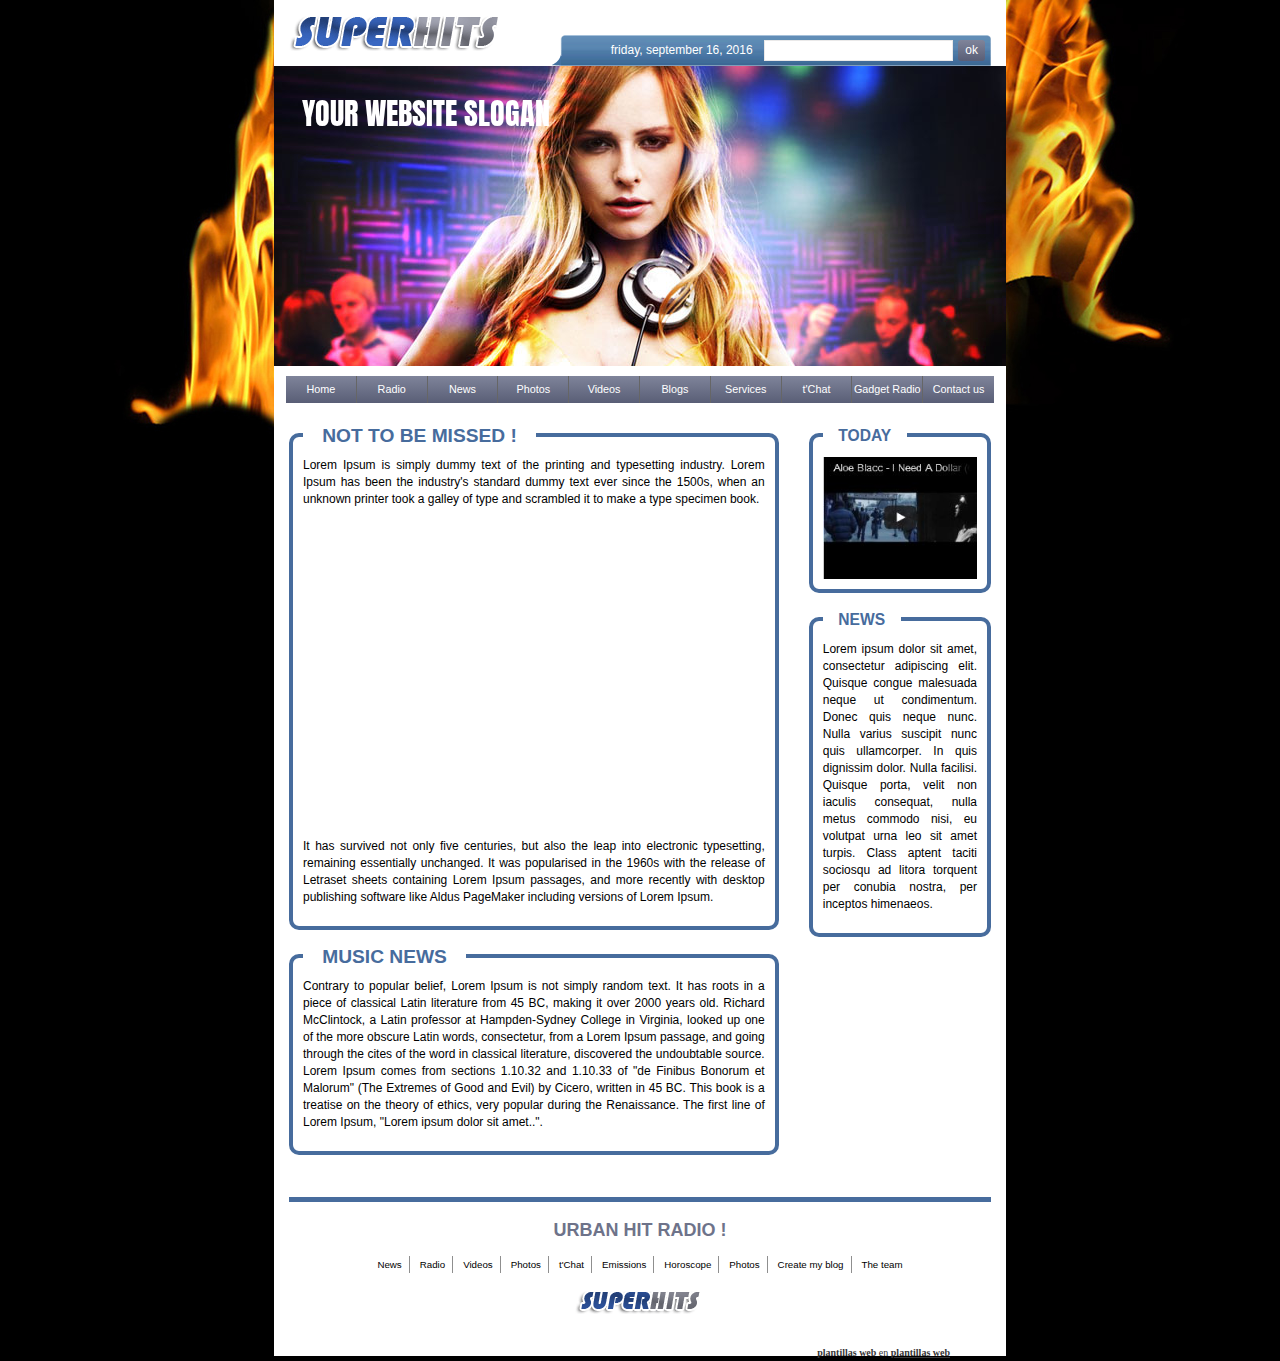
<file: 9/template619/index.html>
<!DOCTYPE html>
<!--[if lt IE 7]> <html class="no-js ie6 oldie" lang="fr"> <![endif]-->
<!--[if IE 7]>    <html class="no-js ie7 oldie" lang="fr"> <![endif]-->
<!--[if IE 8]>    <html class="no-js ie8 oldie" lang="fr"> <![endif]-->
<!--[if gt IE 8]> <html class="no-js" lang="fr"> <![endif]-->
<html>
	<head>
		<meta charset="utf-8">
		<meta http-equiv="X-UA-Compatible" content="IE=edge">
		<meta name="viewport" content="width=device-width, initial-scale=1">
		<title>plantillas web</title>
		<!--BEGIN OF TERMS OF USE. DO NOT EDIT OR DELETE THESE LINES. IF YOU EDIT OR DELETE THESE LINES AN ALERT MESSAGE MAY APPEAR WHEN TEMPLATE WILL BE ONLINE-->
<style>#free-flash-header a,#free-flash-header a:hover {color:#363636;}#free-flash-header a:hover {text-decoration:none}</style>
<!--END OF TERMS OF USE-->

		<!-- Bootstrap -->
		<link href="reset.css" rel="stylesheet" type="text/css" media="all">
		<link href="css/bootstrap.css" rel="stylesheet" type="text/css" media="all">
		<link href="css/style.css" rel="stylesheet" type="text/css" media="all">
		<link href="css/font.css" rel="stylesheet" type="text/css" media="all">
		<link href="css/mobile.css" rel="stylesheet" type="text/css" media="all">
		<!-- end Bootstrap -->

		<link href='http://fonts.googleapis.com/css?family=Lato:400,400italic,700,700italic,900,900italic,300italic,300,100italic,100' rel='stylesheet' type='text/css'>

		<!-- LightBox -->
		<link href="css/lightbox/vlightbox.css" rel="stylesheet" type="text/css" media="all">
		<link href="css/lightbox/visuallightbox.css" rel="stylesheet" type="text/css" media="all">
		<link rel="stylesheet" type="text/css" href="css/lightbox/style.css" />
		<!-- end LightBox -->

		<!--[if lt IE 9]>
		  <script src="https://oss.maxcdn.com/libs/html5shiv/3.7.0/html5shiv.js"></script>
		  <script src="https://oss.maxcdn.com/libs/respond.js/1.4.2/respond.min.js"></script>
		<![endif]-->

			

	</head>
	
	<body>
<div class="global-container">
	<!--BEGIN OF TERMS OF USE. DO NOT EDIT OR DELETE THESE LINES. IF YOU EDIT OR DELETE THESE LINES AN ALERT MESSAGE MAY APPEAR WHEN TEMPLATE WILL BE ONLINE-->
	<div id="copy" style="height: 75px; position: absolute; bottom: 0px; left:0px; border: none; width: 100%;">
		<div id="free-flash-header" style="width:820px;margin:0 auto;text-align:right;position:relative;bottom:0px;margin-top:63px;color:#363636;font-size:10px;font-family:Verdana"><strong>plantillas web</strong> en <a href="http://www.freeplantillas.com/"><strong>plantillas web</strong></a></div>																			 
	</div>	
	<!--END OF TERMS OF USE-->	
		<header>	
			<div class="container no_left no_right">
				<div class="row">

					
					<div class="col-md-5 col-xs-12">
						<!-- logo -->
						<div class="logo">
							<a href="index.htm">
								<img src="images/logo.gif" alt="logo">
							</a>
						</div>	
						<!-- logo -->

					</div>	
					
				

					<div class="col-md-7 col-xs-12 right_header">

						<!-- recherche -->
						<div class="recherche">
							<span class="date">friday, september 16, 2016</span>
							<form class="search" name="newsletter" method="POST" action="newsletter.php">
								<input type="text">
								<input type="submit" class="bg-gradient" value="ok">
							</form>
						</div>

						<!-- recherche -->

					</div>

				</div>
			</div>
		</header>

		<div class="container slide no_left no_right bg-white">
			
			<div id="wowslider-container1">
				<div class="ws_images"><ul>
						<li><img src="images/header1.jpg" alt="" title="YOUR WEBSITE SLOGAN" id="wows1_0"/></li>
						<li><img src="images/header2.jpg" alt="" title="MY MUSIC WEBSITE" id="wows1_0"/></li>						
					</ul>
				</div>
			</div>
		</div>
		
		<div class="container bg-white">
			<!-- naviguation -->
			<nav>
				<ul>
					<li><a href="index.htm">Home</a></li>
					<li><a href="radio.htm">Radio</a></li>
					<li><a href="news.htm">News</a></li>
					<li><a href="photo.htm">Photos</a></li>
					<li><a href="video.htm">Videos</a></li>
					<li><a href="blog.htm">Blogs</a></li>
					<li><a href="service.htm">Services</a></li>
					<li><a href="chat.htm">t'Chat</a></li>
					<li><a href="gadget.htm">Gadget Radio</a></li>
					<li><a href="contact.htm">Contact us</a></li>
				</ul>
			</nav>
			<!-- naviguation -->

		</div>


		<div id="content" class="container">

			<div class="row">

				<div class="col-md-8 col-xs-12">
					
					<article>
						<h2> NOT TO BE MISSED !</h2>
						<p>Lorem Ipsum is simply dummy text of the printing and typesetting industry. Lorem Ipsum has been the industry's standard dummy text ever since the 1500s, when an unknown printer took a galley of type and scrambled it to make a type specimen book.</p>
							
							<iframe width="461" height="315" src="https://www.youtube.com/embed/EVr__5Addjw?autoplay=1&controls=0&showinfo=0&rel=0&start=269" frameborder="0" allowfullscreen></iframe>
							<p>It has survived not only five centuries, but also the leap into electronic typesetting, remaining essentially unchanged. It was popularised in the 1960s with the release of Letraset sheets containing Lorem Ipsum passages, and more recently with desktop publishing software like Aldus PageMaker including versions of Lorem Ipsum.</p>
					</article>

					<article>
						<h2>MUSIC NEWS</h2>
						<p>Contrary to popular belief, Lorem Ipsum is not simply random text. It has roots in a piece of classical Latin literature from 45 BC, making it over 2000 years old. Richard McClintock, a Latin professor at Hampden-Sydney College in Virginia, looked up one of the more obscure Latin words, consectetur, from a Lorem Ipsum passage, and going through the cites of the word in classical literature, discovered the undoubtable source. Lorem Ipsum comes from sections 1.10.32 and 1.10.33 of "de Finibus Bonorum et Malorum" (The Extremes of Good and Evil) by Cicero, written in 45 BC. This book is a treatise on the theory of ethics, very popular during the Renaissance. The first line of Lorem Ipsum, "Lorem ipsum dolor sit amet..".</p>
					</article>

				</div>

				<aside class="col-md-4 col-xs-12">
					
					<div class="bloc">
						<h3>TODAY</h3>
						<img class="full-width" src="images/youtube.jpg" alt="you tube">
					</div>

					<div class="bloc">
						<h3>NEWS</h3>
						<p>Lorem ipsum dolor sit amet, consectetur adipiscing elit. Quisque congue malesuada neque ut condimentum. Donec quis neque nunc. Nulla varius suscipit nunc quis ullamcorper. In quis dignissim dolor. Nulla facilisi. Quisque porta, velit non iaculis consequat, nulla metus commodo nisi, eu volutpat urna leo sit amet turpis. Class aptent taciti sociosqu ad litora torquent per conubia nostra, per inceptos himenaeos.</p>
					</div>

				</aside>
				
				<div class="col-md-12">
					<hr>
				</div>


			</div>

			



		</div>

		


	<!-- footer -->
	<footer class="footer container">

		<div class="row align_center">
			<h4>URBAN HIT RADIO !</h4>
		</div>
		<nav class="footer">
			<ul>
				<li><a href="index.htm">News</a></li>
				<li><a href="index.htm">Radio</a></li>
				<li><a href="index.htm">Videos</a></li>
				<li><a href="index.htm">Photos</a></li>
				<li><a href="index.htm">t'Chat</a></li>
				<li><a href="index.htm">Emissions</a></li>
				<li><a href="index.htm">Horoscope</a></li>
				<li><a href="index.htm">Photos</a></li>
				<li><a href="index.htm">Create my blog</a></li>
				<li><a href="index.htm">The team</a></li>
			</ul>
		</nav>

		<div class="clear"></div>

		<div class="container copyright align_center">
			<img src="images/logo_bas.gif" alt="logo_bas">
		</div>
	</footer>
	<!-- end footer -->

	<!--audio id="audio-bg">
	    <source src="audio/music.mp3">
	</audio-->

    <script type='text/javascript' src="js/jquery-2.1.3.js"></script>
    <script type='text/javascript' src="assets/js/visuallightbox.js"></script>
    <script type='text/javascript' src="assets/js/vlbdata.js"></script>
    <script type="text/javascript" src="assets/js/wowslider.js"></script>
    <script type="text/javascript" src="assets/js/wowslider-gallery.js"></script>
	<script type="text/javascript" src="assets/js/script.js"></script>
	<script type="text/javascript" src="assets/js/script-gallery.js"></script>
    <script type='text/javascript' src="js/app.js"></script>

  </div>
</body>
</html>
</file>
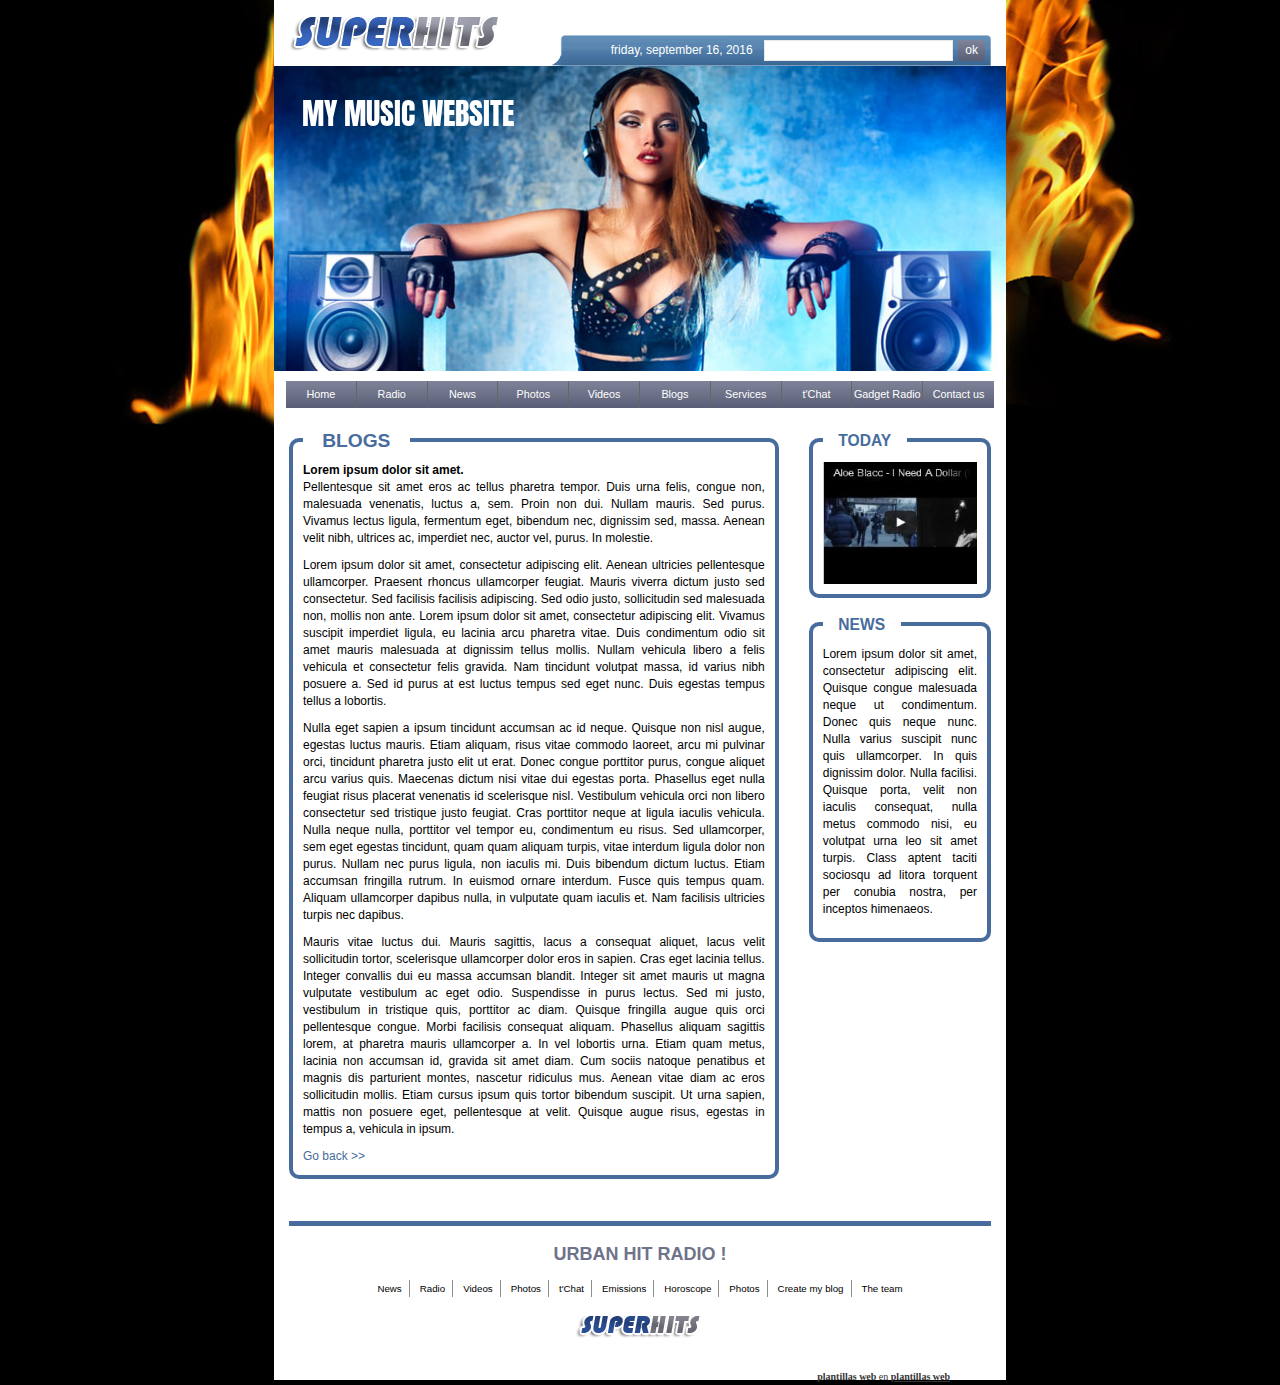
<file: 9/template619/blog.htm>
<!DOCTYPE html>
<!--[if lt IE 7]> <html class="no-js ie6 oldie" lang="fr"> <![endif]-->
<!--[if IE 7]>    <html class="no-js ie7 oldie" lang="fr"> <![endif]-->
<!--[if IE 8]>    <html class="no-js ie8 oldie" lang="fr"> <![endif]-->
<!--[if gt IE 8]> <html class="no-js" lang="fr"> <![endif]-->
<html>
	<head>
		<meta charset="utf-8">
		<meta http-equiv="X-UA-Compatible" content="IE=edge">
		<meta name="viewport" content="width=device-width, initial-scale=1">
		<title>plantillas web</title>
		<!--BEGIN OF TERMS OF USE. DO NOT EDIT OR DELETE THESE LINES. IF YOU EDIT OR DELETE THESE LINES AN ALERT MESSAGE MAY APPEAR WHEN TEMPLATE WILL BE ONLINE-->
<style>#free-flash-header a,#free-flash-header a:hover {color:#363636;}#free-flash-header a:hover {text-decoration:none}</style>
<!--END OF TERMS OF USE-->

		<!-- Bootstrap -->
		<link href="reset.css" rel="stylesheet" type="text/css" media="all">
		<link href="css/bootstrap.css" rel="stylesheet" type="text/css" media="all">
		<link href="css/style.css" rel="stylesheet" type="text/css" media="all">
		<link href="css/font.css" rel="stylesheet" type="text/css" media="all">
		<link href="css/mobile.css" rel="stylesheet" type="text/css" media="all">
		<!-- end Bootstrap -->

		<link href='http://fonts.googleapis.com/css?family=Lato:400,400italic,700,700italic,900,900italic,300italic,300,100italic,100' rel='stylesheet' type='text/css'>

		<!-- LightBox -->
		<link href="css/lightbox/vlightbox.css" rel="stylesheet" type="text/css" media="all">
		<link href="css/lightbox/visuallightbox.css" rel="stylesheet" type="text/css" media="all">
		<link rel="stylesheet" type="text/css" href="css/lightbox/style.css" />
		<!-- end LightBox -->

		<!--[if lt IE 9]>
		  <script src="https://oss.maxcdn.com/libs/html5shiv/3.7.0/html5shiv.js"></script>
		  <script src="https://oss.maxcdn.com/libs/respond.js/1.4.2/respond.min.js"></script>
		<![endif]-->

			

	</head>
	
	<body>
<div class="global-container">
	<!--BEGIN OF TERMS OF USE. DO NOT EDIT OR DELETE THESE LINES. IF YOU EDIT OR DELETE THESE LINES AN ALERT MESSAGE MAY APPEAR WHEN TEMPLATE WILL BE ONLINE-->
	<div id="copy" style="height: 75px; position: absolute; bottom: 0px; left:0px; border: none; width: 100%;">
		<div id="free-flash-header" style="width:820px;margin:0 auto;text-align:right;position:relative;bottom:0px;margin-top:63px;color:#363636;font-size:10px;font-family:Verdana"><strong>plantillas web</strong> en <a href="http://www.freeplantillas.com/"><strong>plantillas web</strong></a></div>																			 
	</div>	
	<!--END OF TERMS OF USE-->	

		<header>
			<div class="container no_left no_right">
				<div class="row">

					
					<div class="col-md-5 col-xs-12">
						<!-- logo -->
						<div class="logo">
							<a href="index.htm">
								<img src="images/logo.gif" alt="logo">
							</a>
						</div>	
						<!-- logo -->

					</div>	
					
				

					<div class="col-md-7 col-xs-12 right_header">

						<!-- recherche -->
						<div class="recherche">
							<span class="date">friday, september 16, 2016</span>
							<form class="search" name="newsletter" method="POST" action="newsletter.php">
								<input type="text">
								<input type="submit" class="bg-gradient" value="ok">
							</form>
						</div>

						<!-- recherche -->

					</div>

				</div>
			</div>
		</header>

		<div class="container slide no_left no_right bg-white">
			<div id="wowslider-container1">
				<div class="ws_images"><ul>
						<li><img src="images/header2.jpg" alt="" title="MY MUSIC WEBSITE" id="wows1_0"/></li>
						<li><img src="images/header1.jpg" alt="" title="YOUR WEBSITE SLOGAN" id="wows1_0"/></li>
					</ul>
				</div>
			</div>
		</div>
		
		<div class="container bg-white">
			<!-- naviguation -->
			<nav>
				<ul>
					<li><a href="index.htm">Home</a></li>
					<li><a href="radio.htm">Radio</a></li>
					<li><a href="news.htm">News</a></li>
					<li><a href="photo.htm">Photos</a></li>
					<li><a href="video.htm">Videos</a></li>
					<li><a href="blog.htm">Blogs</a></li>
					<li><a href="service.htm">Services</a></li>
					<li><a href="chat.htm">t'Chat</a></li>
					<li><a href="gadget.htm">Gadget Radio</a></li>
					<li><a href="contact.htm">Contact us</a></li>
				</ul>
			</nav>
			<!-- naviguation -->

		</div>


		<div id="content" class="container">

			<div class="row">

				<div class="col-md-8 col-xs-12">
					
					<article>
						<h2>BLOGS</h2>
						<p>
						<strong>Lorem ipsum dolor sit amet.</strong> <br>
						Pellentesque sit amet eros ac tellus pharetra tempor. Duis urna felis, congue non, malesuada venenatis, luctus a, sem. Proin non dui. Nullam mauris. Sed purus. Vivamus lectus ligula, fermentum eget, bibendum nec, dignissim sed, massa. Aenean velit nibh, ultrices ac, imperdiet nec, auctor vel, purus. In molestie.</p>

						<p>Lorem ipsum dolor sit amet, consectetur adipiscing elit. Aenean ultricies pellentesque ullamcorper. Praesent rhoncus ullamcorper feugiat. Mauris viverra dictum justo sed consectetur. Sed facilisis facilisis adipiscing. Sed odio justo, sollicitudin sed malesuada non, mollis non ante. Lorem ipsum dolor sit amet, consectetur adipiscing elit. Vivamus suscipit imperdiet ligula, eu lacinia arcu pharetra vitae. Duis condimentum odio sit amet mauris malesuada at dignissim tellus mollis. Nullam vehicula libero a felis vehicula et consectetur felis gravida. Nam tincidunt volutpat massa, id varius nibh posuere a. Sed id purus at est luctus tempus sed eget nunc. Duis egestas tempus tellus a lobortis.</p>

						<p>Nulla eget sapien a ipsum tincidunt accumsan ac id neque. Quisque non nisl augue, egestas luctus mauris. Etiam aliquam, risus vitae commodo laoreet, arcu mi pulvinar orci, tincidunt pharetra justo elit ut erat. Donec congue porttitor purus, congue aliquet arcu varius quis. Maecenas dictum nisi vitae dui egestas porta. Phasellus eget nulla feugiat risus placerat venenatis id scelerisque nisl. Vestibulum vehicula orci non libero consectetur sed tristique justo feugiat. Cras porttitor neque at ligula iaculis vehicula. Nulla neque nulla, porttitor vel tempor eu, condimentum eu risus. Sed ullamcorper, sem eget egestas tincidunt, quam quam aliquam turpis, vitae interdum ligula dolor non purus. Nullam nec purus ligula, non iaculis mi. Duis bibendum dictum luctus. Etiam accumsan fringilla rutrum. In euismod ornare interdum. Fusce quis tempus quam. Aliquam ullamcorper dapibus nulla, in vulputate quam iaculis et. Nam facilisis ultricies turpis nec dapibus.</p>

						<p>Mauris vitae luctus dui. Mauris sagittis, lacus a consequat aliquet, lacus velit sollicitudin tortor, scelerisque ullamcorper dolor eros in sapien. Cras eget lacinia tellus. Integer convallis dui eu massa accumsan blandit. Integer sit amet mauris ut magna vulputate vestibulum ac eget odio. Suspendisse in purus lectus. Sed mi justo, vestibulum in tristique quis, porttitor ac diam. Quisque fringilla augue quis orci pellentesque congue. Morbi facilisis consequat aliquam. Phasellus aliquam sagittis lorem, at pharetra mauris ullamcorper a. In vel lobortis urna. Etiam quam metus, lacinia non accumsan id, gravida sit amet diam. Cum sociis natoque penatibus et magnis dis parturient montes, nascetur ridiculus mus. Aenean vitae diam ac eros sollicitudin mollis. Etiam cursus ipsum quis tortor bibendum suscipit. Ut urna sapien, mattis non posuere eget, pellentesque at velit. Quisque augue risus, egestas in tempus a, vehicula in ipsum.</p>

						<a href="index.htm">Go back >></a>

					</article>

				</div>

				<aside class="col-md-4 col-xs-12">
					
					<div class="bloc">
						<h3>TODAY</h3>
						<img class="full-width" src="images/youtube.jpg" alt="you tube">
					</div>

					<div class="bloc">
						<h3>NEWS</h3>
						<p>Lorem ipsum dolor sit amet, consectetur adipiscing elit. Quisque congue malesuada neque ut condimentum. Donec quis neque nunc. Nulla varius suscipit nunc quis ullamcorper. In quis dignissim dolor. Nulla facilisi. Quisque porta, velit non iaculis consequat, nulla metus commodo nisi, eu volutpat urna leo sit amet turpis. Class aptent taciti sociosqu ad litora torquent per conubia nostra, per inceptos himenaeos.</p>
					</div>

				</aside>
				
				<div class="col-md-12">
					<hr>
				</div>


			</div>

			



		</div>

		


	<!-- footer -->
	<footer class="footer container">

		<div class="row align_center">
			<h4>URBAN HIT RADIO !</h4>
		</div>
		<nav class="footer">
			<ul>
				<li><a href="index.htm">News</a></li>
				<li><a href="index.htm">Radio</a></li>
				<li><a href="index.htm">Videos</a></li>
				<li><a href="index.htm">Photos</a></li>
				<li><a href="index.htm">t'Chat</a></li>
				<li><a href="index.htm">Emissions</a></li>
				<li><a href="index.htm">Horoscope</a></li>
				<li><a href="index.htm">Photos</a></li>
				<li><a href="index.htm">Create my blog</a></li>
				<li><a href="index.htm">The team</a></li>
			</ul>
		</nav>

		<div class="clear"></div>

		<div class="container copyright align_center">
			<img src="images/logo_bas.gif" alt="logo_bas">
		</div>
	</footer>
	<!-- end footer -->

	<!--audio id="audio-bg">
	    <source src="audio/page_transition_effect.mp3">
	</audio-->

    <script type='text/javascript' src="js/jquery-2.1.3.js"></script>
    <script type='text/javascript' src="assets/js/visuallightbox.js"></script>
    <script type='text/javascript' src="assets/js/vlbdata.js"></script>
    <script type="text/javascript" src="assets/js/wowslider.js"></script>
    <script type="text/javascript" src="assets/js/wowslider-gallery.js"></script>
	<script type="text/javascript" src="assets/js/script_withoutautoplay.js"></script>
	<script type="text/javascript" src="assets/js/script-gallery.js"></script>
    <script type='text/javascript' src="js/app.js"></script>


  </div>
</body>
</html>
</file>
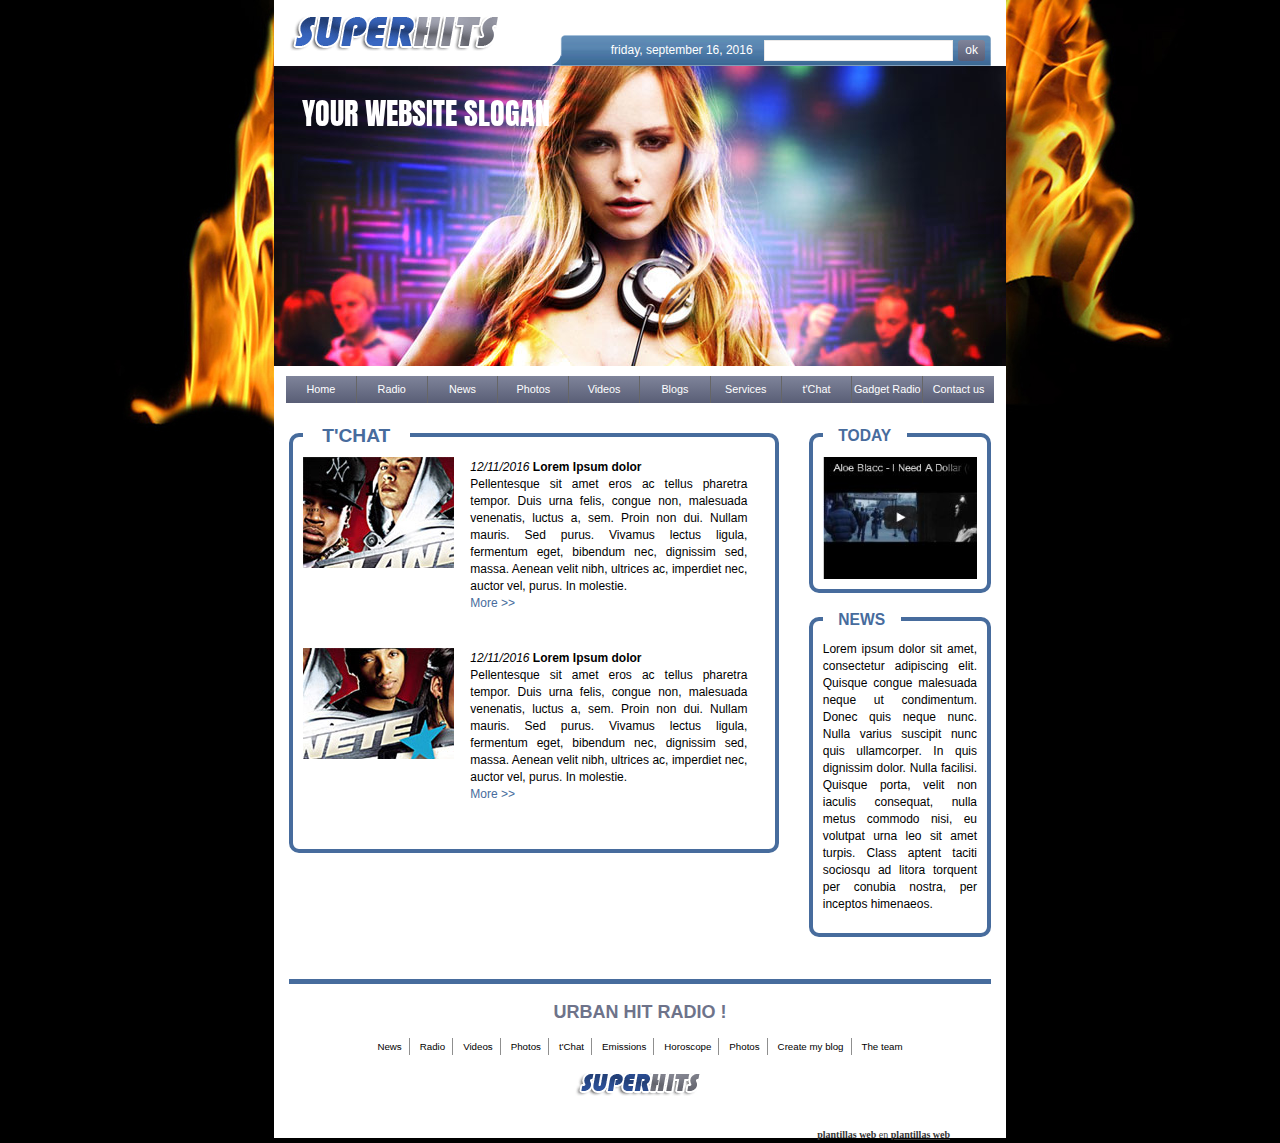
<file: 9/template619/chat.htm>
<!DOCTYPE html>
<!--[if lt IE 7]> <html class="no-js ie6 oldie" lang="fr"> <![endif]-->
<!--[if IE 7]>    <html class="no-js ie7 oldie" lang="fr"> <![endif]-->
<!--[if IE 8]>    <html class="no-js ie8 oldie" lang="fr"> <![endif]-->
<!--[if gt IE 8]> <html class="no-js" lang="fr"> <![endif]-->
<html>
	<head>
		<meta charset="utf-8">
		<meta http-equiv="X-UA-Compatible" content="IE=edge">
		<meta name="viewport" content="width=device-width, initial-scale=1">
		<title>plantillas web</title>
		<!--BEGIN OF TERMS OF USE. DO NOT EDIT OR DELETE THESE LINES. IF YOU EDIT OR DELETE THESE LINES AN ALERT MESSAGE MAY APPEAR WHEN TEMPLATE WILL BE ONLINE-->
<style>#free-flash-header a,#free-flash-header a:hover {color:#363636;}#free-flash-header a:hover {text-decoration:none}</style>
<!--END OF TERMS OF USE-->

		<!-- Bootstrap -->
		<link href="reset.css" rel="stylesheet" type="text/css" media="all">
		<link href="css/bootstrap.css" rel="stylesheet" type="text/css" media="all">
		<link href="css/style.css" rel="stylesheet" type="text/css" media="all">
		<link href="css/font.css" rel="stylesheet" type="text/css" media="all">
		<link href="css/mobile.css" rel="stylesheet" type="text/css" media="all">
		<!-- end Bootstrap -->

		<link href='http://fonts.googleapis.com/css?family=Lato:400,400italic,700,700italic,900,900italic,300italic,300,100italic,100' rel='stylesheet' type='text/css'>

		<!-- LightBox -->
		<link href="css/lightbox/vlightbox.css" rel="stylesheet" type="text/css" media="all">
		<link href="css/lightbox/visuallightbox.css" rel="stylesheet" type="text/css" media="all">
		<link rel="stylesheet" type="text/css" href="css/lightbox/style.css" />
		<!-- end LightBox -->

		<!--[if lt IE 9]>
		  <script src="https://oss.maxcdn.com/libs/html5shiv/3.7.0/html5shiv.js"></script>
		  <script src="https://oss.maxcdn.com/libs/respond.js/1.4.2/respond.min.js"></script>
		<![endif]-->

			

	</head>
	
	<body>
<div class="global-container">
	<!--BEGIN OF TERMS OF USE. DO NOT EDIT OR DELETE THESE LINES. IF YOU EDIT OR DELETE THESE LINES AN ALERT MESSAGE MAY APPEAR WHEN TEMPLATE WILL BE ONLINE-->
	<div id="copy" style="height: 75px; position: absolute; bottom: 0px; left:0px; border: none; width: 100%;">
		<div id="free-flash-header" style="width:820px;margin:0 auto;text-align:right;position:relative;bottom:0px;margin-top:63px;color:#363636;font-size:10px;font-family:Verdana"><strong>plantillas web</strong> en <a href="http://www.freeplantillas.com/"><strong>plantillas web</strong></a></div>																			 
	</div>	
	<!--END OF TERMS OF USE-->	

		<header>
			<div class="container no_left no_right">
				<div class="row">

					
					<div class="col-md-5 col-xs-12">
						<!-- logo -->
						<div class="logo">
							<a href="index.htm">
								<img src="images/logo.gif" alt="logo">
							</a>
						</div>	
						<!-- logo -->

					</div>	
					
				

					<div class="col-md-7 col-xs-12 right_header">

						<!-- recherche -->
						<div class="recherche">
							<span class="date">friday, september 16, 2016</span>
							<form class="search" name="newsletter" method="POST" action="newsletter.php">
								<input type="text">
								<input type="submit" class="bg-gradient" value="ok">
							</form>
						</div>

						<!-- recherche -->

					</div>

				</div>
			</div>
		</header>

		<div class="container slide no_left no_right bg-white">
			<div id="wowslider-container1">
				<div class="ws_images"><ul>
						<li><img src="images/header1.jpg" alt="" title="YOUR WEBSITE SLOGAN" id="wows1_0"/></li>
						<li><img src="images/header2.jpg" alt="" title="MY MUSIC WEBSITE" id="wows1_0"/></li>
					</ul>
				</div>
			</div>
		</div>
		
		<div class="container bg-white">
			<!-- naviguation -->
			<nav>
				<ul>
					<li><a href="index.htm">Home</a></li>
					<li><a href="radio.htm">Radio</a></li>
					<li><a href="news.htm">News</a></li>
					<li><a href="photo.htm">Photos</a></li>
					<li><a href="video.htm">Videos</a></li>
					<li><a href="blog.htm">Blogs</a></li>
					<li><a href="service.htm">Services</a></li>
					<li><a href="chat.htm">t'Chat</a></li>
					<li><a href="gadget.htm">Gadget Radio</a></li>
					<li><a href="contact.htm">Contact us</a></li>
				</ul>
			</nav>
			<!-- naviguation -->

		</div>


		<div id="content" class="container">

			<div class="row">

				<div class="col-md-8 col-xs-12">
					
					<article>
						<h2>T'CHAT</h2>

						<div class="article">
							<div class="content-text full-width">
								<div class="bloc-img">
									<img alt="about-me" src="images/thumbs/01.jpg">
								</div>
								<div class="content-text">
									<p><span class="date">12/11/2016</span><strong> Lorem Ipsum dolor</strong> <br>
									Pellentesque sit amet eros ac tellus pharetra tempor. Duis urna felis, congue non, malesuada venenatis, luctus a, sem. Proin non dui. Nullam mauris. Sed purus. Vivamus lectus ligula, fermentum eget, bibendum nec, dignissim sed, massa. Aenean velit nibh, ultrices ac, imperdiet nec, auctor vel, purus. In molestie.</p>
									<a href="index.htm">More &gt;&gt; </a>
								</div>
							</div>

							<div class="content-text full-width">
								<div class="bloc-img">
									<img alt="about-me" src="images/thumbs/02.jpg">
								</div>
								<div class="content-text">
									<p><span class="date">12/11/2016</span><strong> Lorem Ipsum dolor</strong> <br>
									Pellentesque sit amet eros ac tellus pharetra tempor. Duis urna felis, congue non, malesuada venenatis, luctus a, sem. Proin non dui. Nullam mauris. Sed purus. Vivamus lectus ligula, fermentum eget, bibendum nec, dignissim sed, massa. Aenean velit nibh, ultrices ac, imperdiet nec, auctor vel, purus. In molestie.</p>
									<a href="index.htm">More &gt;&gt; </a>
								</div>
							</div>

							
							<div class="clear"></div>

						</div>

					</article>

				</div>

				<aside class="col-md-4 col-xs-12">
					
					<div class="bloc">
						<h3>TODAY</h3>
						<img class="full-width" src="images/youtube.jpg" alt="you tube">
					</div>

					<div class="bloc">
						<h3>NEWS</h3>
						<p>Lorem ipsum dolor sit amet, consectetur adipiscing elit. Quisque congue malesuada neque ut condimentum. Donec quis neque nunc. Nulla varius suscipit nunc quis ullamcorper. In quis dignissim dolor. Nulla facilisi. Quisque porta, velit non iaculis consequat, nulla metus commodo nisi, eu volutpat urna leo sit amet turpis. Class aptent taciti sociosqu ad litora torquent per conubia nostra, per inceptos himenaeos.</p>
					</div>

				</aside>
				
				<div class="col-md-12">
					<hr>
				</div>


			</div>

			



		</div>

		


	<!-- footer -->
	<footer class="footer container">

		<div class="row align_center">
			<h4>URBAN HIT RADIO !</h4>
		</div>
		<nav class="footer">
			<ul>
				<li><a href="index.htm">News</a></li>
				<li><a href="index.htm">Radio</a></li>
				<li><a href="index.htm">Videos</a></li>
				<li><a href="index.htm">Photos</a></li>
				<li><a href="index.htm">t'Chat</a></li>
				<li><a href="index.htm">Emissions</a></li>
				<li><a href="index.htm">Horoscope</a></li>
				<li><a href="index.htm">Photos</a></li>
				<li><a href="index.htm">Create my blog</a></li>
				<li><a href="index.htm">The team</a></li>
			</ul>
		</nav>

		<div class="clear"></div>

		<div class="container copyright align_center">
			<img src="images/logo_bas.gif" alt="logo_bas">
		</div>
	</footer>
	<!-- end footer -->

	<!--audio id="audio-bg">
	    <source src="audio/page_transition_effect.mp3">
	</audio-->

    <script type='text/javascript' src="js/jquery-2.1.3.js"></script>
    <script type='text/javascript' src="assets/js/visuallightbox.js"></script>
    <script type='text/javascript' src="assets/js/vlbdata.js"></script>
    <script type="text/javascript" src="assets/js/wowslider.js"></script>
    <script type="text/javascript" src="assets/js/wowslider-gallery.js"></script>
	<script type="text/javascript" src="assets/js/script_withoutautoplay.js"></script>
	<script type="text/javascript" src="assets/js/script-gallery.js"></script>
    <script type='text/javascript' src="js/app.js"></script>


  </div>
</body>
</html>
</file>
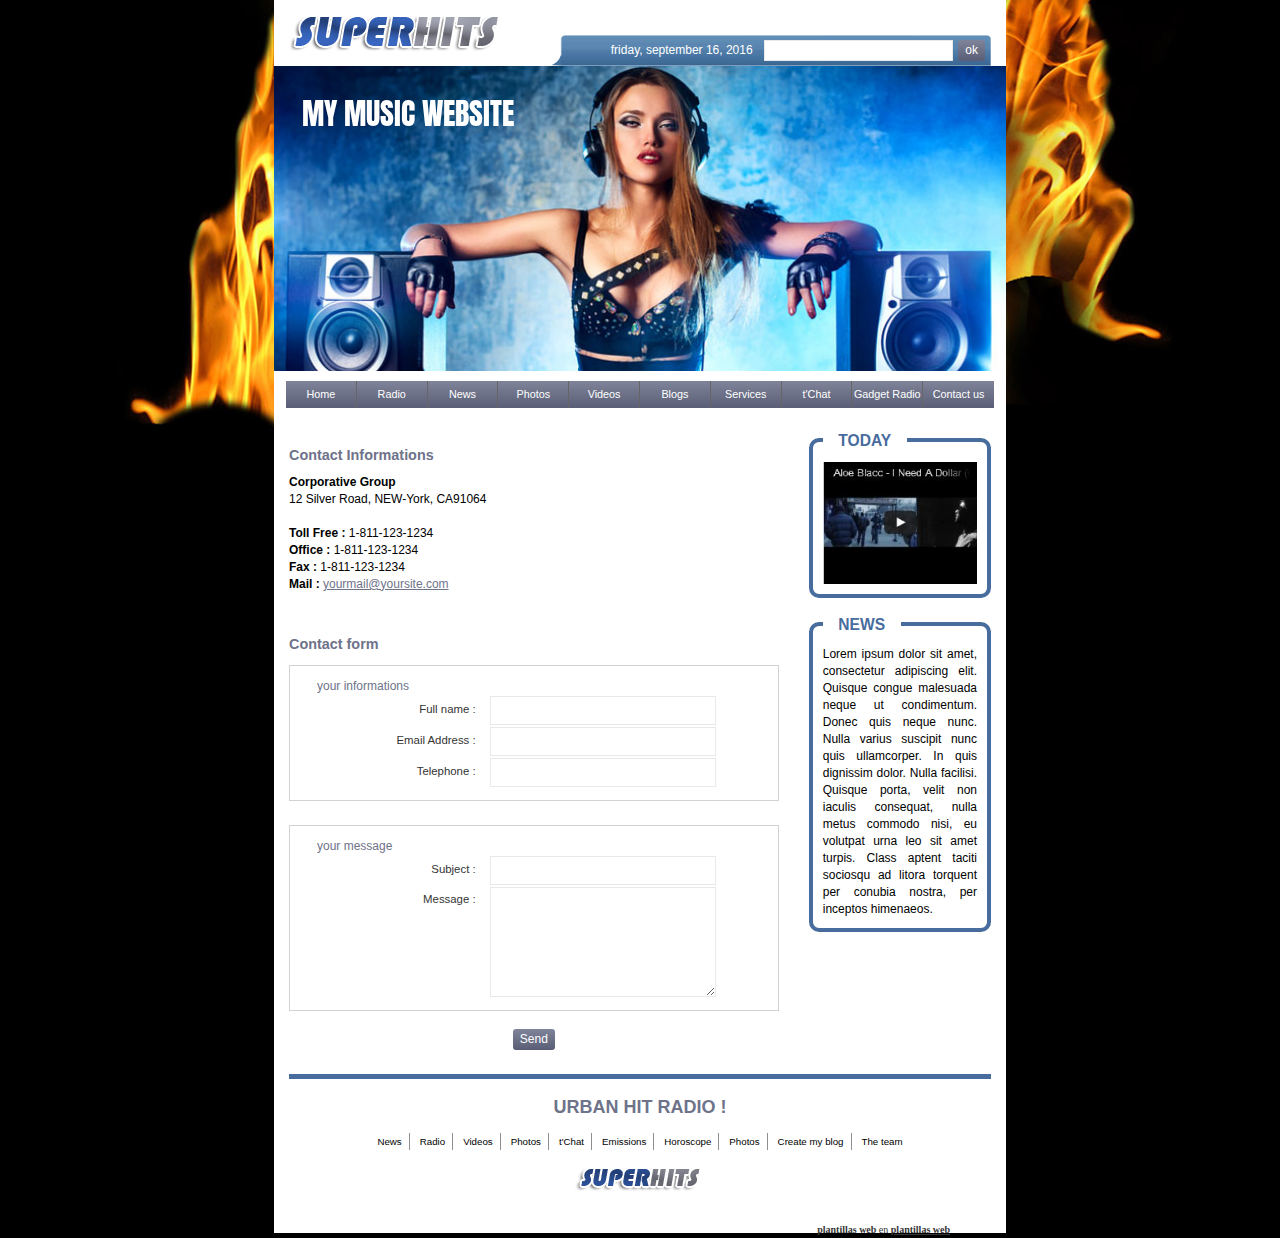
<file: 9/template619/contact.htm>
<!DOCTYPE html>
<!--[if lt IE 7]> <html class="no-js ie6 oldie" lang="fr"> <![endif]-->
<!--[if IE 7]>    <html class="no-js ie7 oldie" lang="fr"> <![endif]-->
<!--[if IE 8]>    <html class="no-js ie8 oldie" lang="fr"> <![endif]-->
<!--[if gt IE 8]> <html class="no-js" lang="fr"> <![endif]-->
<html>
	<head>
		<meta charset="utf-8">
		<meta http-equiv="X-UA-Compatible" content="IE=edge">
		<meta name="viewport" content="width=device-width, initial-scale=1">
		<title>plantillas web</title>
		<!--BEGIN OF TERMS OF USE. DO NOT EDIT OR DELETE THESE LINES. IF YOU EDIT OR DELETE THESE LINES AN ALERT MESSAGE MAY APPEAR WHEN TEMPLATE WILL BE ONLINE-->
<style>#free-flash-header a,#free-flash-header a:hover {color:#363636;}#free-flash-header a:hover {text-decoration:none}</style>
<!--END OF TERMS OF USE-->

		<!-- Bootstrap -->
		<link href="reset.css" rel="stylesheet" type="text/css" media="all">
		<link href="css/bootstrap.css" rel="stylesheet" type="text/css" media="all">
		<link href="css/style.css" rel="stylesheet" type="text/css" media="all">
		<link href="css/font.css" rel="stylesheet" type="text/css" media="all">
		<link href="css/mobile.css" rel="stylesheet" type="text/css" media="all">
		<!-- end Bootstrap -->

		<link href='http://fonts.googleapis.com/css?family=Lato:400,400italic,700,700italic,900,900italic,300italic,300,100italic,100' rel='stylesheet' type='text/css'>

		<!-- LightBox -->
		<link href="css/lightbox/vlightbox.css" rel="stylesheet" type="text/css" media="all">
		<link href="css/lightbox/visuallightbox.css" rel="stylesheet" type="text/css" media="all">
		<link rel="stylesheet" type="text/css" href="css/lightbox/style.css" />
		<!-- end LightBox -->

		<!--[if lt IE 9]>
		  <script src="https://oss.maxcdn.com/libs/html5shiv/3.7.0/html5shiv.js"></script>
		  <script src="https://oss.maxcdn.com/libs/respond.js/1.4.2/respond.min.js"></script>
		<![endif]-->

			

	</head>
	
	<body>
<div class="global-container">
	<!--BEGIN OF TERMS OF USE. DO NOT EDIT OR DELETE THESE LINES. IF YOU EDIT OR DELETE THESE LINES AN ALERT MESSAGE MAY APPEAR WHEN TEMPLATE WILL BE ONLINE-->
	<div id="copy" style="height: 75px; position: absolute; bottom: 0px; left:0px; border: none; width: 100%;">
		<div id="free-flash-header" style="width:820px;margin:0 auto;text-align:right;position:relative;bottom:0px;margin-top:63px;color:#363636;font-size:10px;font-family:Verdana"><strong>plantillas web</strong> en <a href="http://www.freeplantillas.com/"><strong>plantillas web</strong></a></div>																			 
	</div>	
	<!--END OF TERMS OF USE-->	

		<header>
			<div class="container no_left no_right">
				<div class="row">

					
					<div class="col-md-5 col-xs-12">
						<!-- logo -->
						<div class="logo">
							<a href="index.htm">
								<img src="images/logo.gif" alt="logo">
							</a>
						</div>	
						<!-- logo -->

					</div>	
					
				

					<div class="col-md-7 col-xs-12 right_header">

						<!-- recherche -->
						<div class="recherche">
							<span class="date">friday, september 16, 2016</span>
							<form class="search" name="newsletter" method="POST" action="newsletter.php">
								<input type="text">
								<input type="submit" class="bg-gradient" value="ok">
							</form>
						</div>

						<!-- recherche -->

					</div>

				</div>
			</div>
		</header>

		<div class="container slide no_left no_right bg-white">
			<div id="wowslider-container1">
				<div class="ws_images"><ul>
						<li><img src="images/header2.jpg" alt="" title="MY MUSIC WEBSITE" id="wows1_0"/></li>
						<li><img src="images/header1.jpg" alt="" title="YOUR WEBSITE SLOGAN" id="wows1_0"/></li>
					</ul>
				</div>
			</div>
		</div>

		
		<div class="container bg-white">
			<!-- naviguation -->
			<nav>
				<ul>
					<li><a href="index.htm">Home</a></li>
					<li><a href="radio.htm">Radio</a></li>
					<li><a href="news.htm">News</a></li>
					<li><a href="photo.htm">Photos</a></li>
					<li><a href="video.htm">Videos</a></li>
					<li><a href="blog.htm">Blogs</a></li>
					<li><a href="service.htm">Services</a></li>
					<li><a href="chat.htm">t'Chat</a></li>
					<li><a href="gadget.htm">Gadget Radio</a></li>
					<li><a href="contact.htm">Contact us</a></li>
				</ul>
			</nav>
			<!-- naviguation -->

		</div>


		<div id="content" class="container contact-content">

			<div class="row">

				<div class="col-md-8 col-xs-12">
					<h5 class="blue">Contact Informations</h5>
					<p><span class="strong">Corporative Group</span></p>
					<p>12 Silver Road, NEW-York, CA91064</p>
					<br>
					<p><span class="strong">Toll Free :</span> 1-811-123-1234</p>
					<p><span class="strong">Office :</span> 1-811-123-1234</p>
					<p><span class="strong">Fax :</span> 1-811-123-1234</p>
					<p><span class="strong">Mail : </span><a class="blue" href="mailto:yourmail@yoursite.com"> yourmail@yoursite.com</a>
					</p>

					<form name="contact" method="POST" action="contact.php">
						<p class="title">Contact form</p>
						<div class="information">
							<p>your informations</p>
							<ul>
								<li>
									<label>Full name :</label>
									<input type="text" name="name">
								</li>
								<li>
									<label>Email Address :</label>
									<input type="email" name="email">
								</li>
								<li>
									<label>Telephone :</label>
									<input type="text" name="telephone">
								</li>
							</ul>
						</div>

						<div class="message">
							<p>your message</p>
							<ul>
								<li>
									<label>Subject :</label>
									<input type="text" name="subject">
								</li>
								<li>
									<label>Message :</label>
									<textarea name="message"></textarea>
								</li>
							</ul>
						</div>

						<input class="bg-gradient" type="submit" value="Send">

					</form>

				</div>

				<aside class="col-md-4 col-xs-12">
					
					<div class="bloc">
						<h3>TODAY</h3>
						<img class="full-width" src="images/youtube.jpg" alt="you tube">
					</div>

					<div class="bloc">
						<h3>NEWS</h3>
						<p>Lorem ipsum dolor sit amet, consectetur adipiscing elit. Quisque congue malesuada neque ut condimentum. Donec quis neque nunc. Nulla varius suscipit nunc quis ullamcorper. In quis dignissim dolor. Nulla facilisi. Quisque porta, velit non iaculis consequat, nulla metus commodo nisi, eu volutpat urna leo sit amet turpis. Class aptent taciti sociosqu ad litora torquent per conubia nostra, per inceptos himenaeos.</p>
					</div>

				</aside>
				
				<div class="col-md-12">
					<hr>
				</div>


			</div>

			



		</div>

		


	<!-- footer -->
	<footer class="footer container">

		<div class="row align_center">
			<h4>URBAN HIT RADIO !</h4>
		</div>
		<nav class="footer">
			<ul>
				<li><a href="index.htm">News</a></li>
				<li><a href="index.htm">Radio</a></li>
				<li><a href="index.htm">Videos</a></li>
				<li><a href="index.htm">Photos</a></li>
				<li><a href="index.htm">t'Chat</a></li>
				<li><a href="index.htm">Emissions</a></li>
				<li><a href="index.htm">Horoscope</a></li>
				<li><a href="index.htm">Photos</a></li>
				<li><a href="index.htm">Create my blog</a></li>
				<li><a href="index.htm">The team</a></li>
			</ul>
		</nav>

		<div class="clear"></div>

		<div class="container copyright align_center">
			<img src="images/logo_bas.gif" alt="logo_bas">
		</div>
	</footer>
	<!-- end footer -->

	<!--audio id="audio-bg">
	    <source src="audio/page_transition_effect.mp3">
	</audio-->

    <script type='text/javascript' src="js/jquery-2.1.3.js"></script>
    <script type='text/javascript' src="assets/js/visuallightbox.js"></script>
    <script type='text/javascript' src="assets/js/vlbdata.js"></script>
    <script type="text/javascript" src="assets/js/wowslider.js"></script>
    <script type="text/javascript" src="assets/js/wowslider-gallery.js"></script>
	<script type="text/javascript" src="assets/js/script_withoutautoplay.js"></script>
	<script type="text/javascript" src="assets/js/script-gallery.js"></script>
    <script type='text/javascript' src="js/app.js"></script>


  </div>
</body>
</html>
</file>
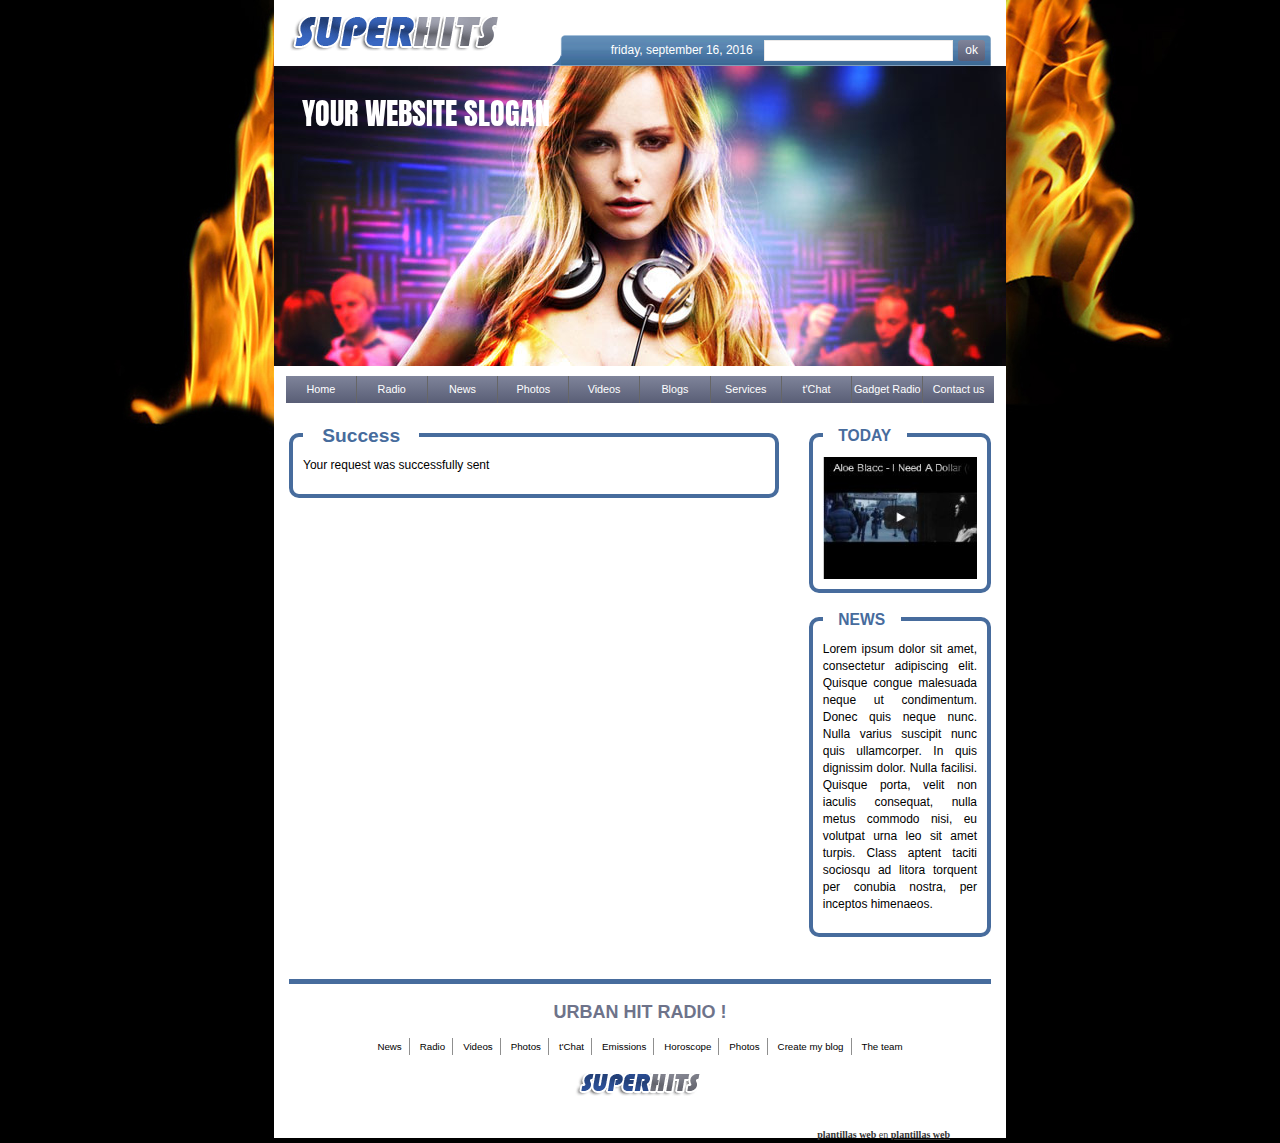
<file: 9/template619/form_success.htm>
<!DOCTYPE html>
<!--[if lt IE 7]> <html class="no-js ie6 oldie" lang="fr"> <![endif]-->
<!--[if IE 7]>    <html class="no-js ie7 oldie" lang="fr"> <![endif]-->
<!--[if IE 8]>    <html class="no-js ie8 oldie" lang="fr"> <![endif]-->
<!--[if gt IE 8]> <html class="no-js" lang="fr"> <![endif]-->
<html>
	<head>
		<meta charset="utf-8">
		<meta http-equiv="X-UA-Compatible" content="IE=edge">
		<meta name="viewport" content="width=device-width, initial-scale=1">
		<title>plantillas web</title>
		<!--BEGIN OF TERMS OF USE. DO NOT EDIT OR DELETE THESE LINES. IF YOU EDIT OR DELETE THESE LINES AN ALERT MESSAGE MAY APPEAR WHEN TEMPLATE WILL BE ONLINE-->
<style>#free-flash-header a,#free-flash-header a:hover {color:#363636;}#free-flash-header a:hover {text-decoration:none}</style>
<!--END OF TERMS OF USE-->

		<!-- Bootstrap -->
		<link href="reset.css" rel="stylesheet" type="text/css" media="all">
		<link href="css/bootstrap.css" rel="stylesheet" type="text/css" media="all">
		<link href="css/style.css" rel="stylesheet" type="text/css" media="all">
		<link href="css/font.css" rel="stylesheet" type="text/css" media="all">
		<link href="css/mobile.css" rel="stylesheet" type="text/css" media="all">
		<!-- end Bootstrap -->

		<link href='http://fonts.googleapis.com/css?family=Lato:400,400italic,700,700italic,900,900italic,300italic,300,100italic,100' rel='stylesheet' type='text/css'>

		<!-- LightBox -->
		<link href="css/lightbox/vlightbox.css" rel="stylesheet" type="text/css" media="all">
		<link href="css/lightbox/visuallightbox.css" rel="stylesheet" type="text/css" media="all">
		<link rel="stylesheet" type="text/css" href="css/lightbox/style.css" />
		<!-- end LightBox -->

		<!--[if lt IE 9]>
		  <script src="https://oss.maxcdn.com/libs/html5shiv/3.7.0/html5shiv.js"></script>
		  <script src="https://oss.maxcdn.com/libs/respond.js/1.4.2/respond.min.js"></script>
		<![endif]-->

			

	</head>
	
	<body>
<div class="global-container">
	<!--BEGIN OF TERMS OF USE. DO NOT EDIT OR DELETE THESE LINES. IF YOU EDIT OR DELETE THESE LINES AN ALERT MESSAGE MAY APPEAR WHEN TEMPLATE WILL BE ONLINE-->
	<div id="copy" style="height: 75px; position: absolute; bottom: 0px; left:0px; border: none; width: 100%;">
		<div id="free-flash-header" style="width:820px;margin:0 auto;text-align:right;position:relative;bottom:0px;margin-top:63px;color:#363636;font-size:10px;font-family:Verdana"><strong>plantillas web</strong> en <a href="http://www.freeplantillas.com/"><strong>plantillas web</strong></a></div>																			 
	</div>	
	<!--END OF TERMS OF USE-->	

		<header>
			<div class="container no_left no_right">
				<div class="row">

					
					<div class="col-md-5 col-xs-12">
						<!-- logo -->
						<div class="logo">
							<a href="index.htm">
								<img src="images/logo.gif" alt="logo">
							</a>
						</div>	
						<!-- logo -->

					</div>	
					
				

					<div class="col-md-7 col-xs-12 right_header">

						<!-- recherche -->
						<div class="recherche">
							<span class="date">friday, september 16, 2016</span>
							<form class="search" name="newsletter" method="POST" action="newsletter.php">
								<input type="text">
								<input type="submit" class="bg-gradient" value="ok">
							</form>
						</div>

						<!-- recherche -->

					</div>

				</div>
			</div>
		</header>

		<div class="container slide no_left no_right bg-white">
			<div id="wowslider-container1">
				<div class="ws_images"><ul>
						<li><img src="images/header1.jpg" alt="" title="YOUR WEBSITE SLOGAN" id="wows1_0"/></li>
						<li><img src="images/header2.jpg" alt="" title="MY MUSIC WEBSITE" id="wows1_0"/></li>						
					</ul>
				</div>
			</div>
		</div>
		
		<div class="container bg-white">
			<!-- naviguation -->
			<nav>
				<ul>
					<li><a href="index.htm">Home</a></li>
					<li><a href="radio.htm">Radio</a></li>
					<li><a href="news.htm">News</a></li>
					<li><a href="photo.htm">Photos</a></li>
					<li><a href="video.htm">Videos</a></li>
					<li><a href="blog.htm">Blogs</a></li>
					<li><a href="service.htm">Services</a></li>
					<li><a href="chat.htm">t'Chat</a></li>
					<li><a href="gadget.htm">Gadget Radio</a></li>
					<li><a href="contact.htm">Contact us</a></li>
				</ul>
			</nav>
			<!-- naviguation -->

		</div>


		<div id="content" class="container">

			<div class="row">

				<div class="col-md-8 col-xs-12">
					
					<article>
						<h2>Success</h2>
						<p>
							Your request was successfully sent
						</p>
						

					</article>

				</div>

				<aside class="col-md-4 col-xs-12">
					
					<div class="bloc">
						<h3>TODAY</h3>
						<img class="full-width" src="images/youtube.jpg" alt="you tube">
					</div>

					<div class="bloc">
						<h3>NEWS</h3>
						<p>Lorem ipsum dolor sit amet, consectetur adipiscing elit. Quisque congue malesuada neque ut condimentum. Donec quis neque nunc. Nulla varius suscipit nunc quis ullamcorper. In quis dignissim dolor. Nulla facilisi. Quisque porta, velit non iaculis consequat, nulla metus commodo nisi, eu volutpat urna leo sit amet turpis. Class aptent taciti sociosqu ad litora torquent per conubia nostra, per inceptos himenaeos.</p>
					</div>

				</aside>
				
				<div class="col-md-12">
					<hr>
				</div>


			</div>

			



		</div>

		


	<!-- footer -->
	<footer class="footer container">

		<div class="row align_center">
			<h4>URBAN HIT RADIO !</h4>
		</div>
		<nav class="footer">
			<ul>
				<li><a href="index.htm">News</a></li>
				<li><a href="index.htm">Radio</a></li>
				<li><a href="index.htm">Videos</a></li>
				<li><a href="index.htm">Photos</a></li>
				<li><a href="index.htm">t'Chat</a></li>
				<li><a href="index.htm">Emissions</a></li>
				<li><a href="index.htm">Horoscope</a></li>
				<li><a href="index.htm">Photos</a></li>
				<li><a href="index.htm">Create my blog</a></li>
				<li><a href="index.htm">The team</a></li>
			</ul>
		</nav>

		<div class="clear"></div>

		<div class="container copyright align_center">
			<img src="images/logo_bas.gif" alt="logo_bas">
		</div>
	</footer>
	<!-- end footer -->

	<!--audio id="audio-bg">
	    <source src="audio/page_transition_effect.mp3">
	</audio-->

    <script type='text/javascript' src="js/jquery-2.1.3.js"></script>
    <script type='text/javascript' src="assets/js/visuallightbox.js"></script>
    <script type='text/javascript' src="assets/js/vlbdata.js"></script>
    <script type="text/javascript" src="assets/js/wowslider.js"></script>
    <script type="text/javascript" src="assets/js/wowslider-gallery.js"></script>
	<script type="text/javascript" src="assets/js/script_withoutautoplay.js"></script>
	<script type="text/javascript" src="assets/js/script-gallery.js"></script>
    <script type='text/javascript' src="js/app.js"></script>


  </div>
</body>
</html>
</file>
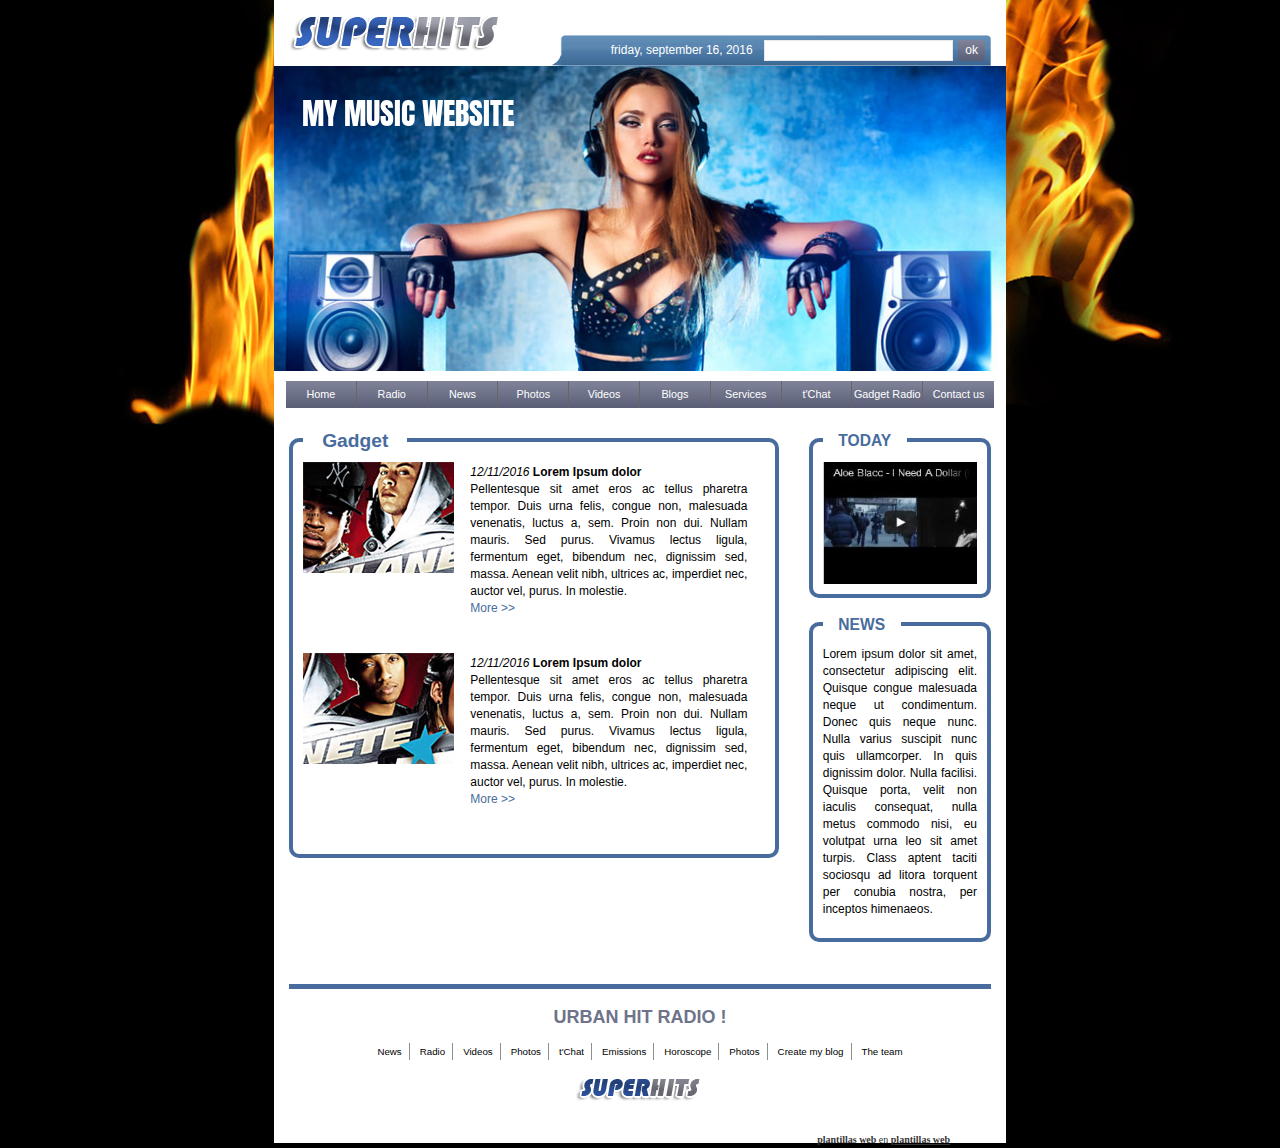
<file: 9/template619/gadget.htm>
<!DOCTYPE html>
<!--[if lt IE 7]> <html class="no-js ie6 oldie" lang="fr"> <![endif]-->
<!--[if IE 7]>    <html class="no-js ie7 oldie" lang="fr"> <![endif]-->
<!--[if IE 8]>    <html class="no-js ie8 oldie" lang="fr"> <![endif]-->
<!--[if gt IE 8]> <html class="no-js" lang="fr"> <![endif]-->
<html>
	<head>
		<meta charset="utf-8">
		<meta http-equiv="X-UA-Compatible" content="IE=edge">
		<meta name="viewport" content="width=device-width, initial-scale=1">
		<title>plantillas web</title>
		<!--BEGIN OF TERMS OF USE. DO NOT EDIT OR DELETE THESE LINES. IF YOU EDIT OR DELETE THESE LINES AN ALERT MESSAGE MAY APPEAR WHEN TEMPLATE WILL BE ONLINE-->
<style>#free-flash-header a,#free-flash-header a:hover {color:#363636;}#free-flash-header a:hover {text-decoration:none}</style>
<!--END OF TERMS OF USE-->

		<!-- Bootstrap -->
		<link href="reset.css" rel="stylesheet" type="text/css" media="all">
		<link href="css/bootstrap.css" rel="stylesheet" type="text/css" media="all">
		<link href="css/style.css" rel="stylesheet" type="text/css" media="all">
		<link href="css/font.css" rel="stylesheet" type="text/css" media="all">
		<link href="css/mobile.css" rel="stylesheet" type="text/css" media="all">
		<!-- end Bootstrap -->

		<link href='http://fonts.googleapis.com/css?family=Lato:400,400italic,700,700italic,900,900italic,300italic,300,100italic,100' rel='stylesheet' type='text/css'>

		<!-- LightBox -->
		<link href="css/lightbox/vlightbox.css" rel="stylesheet" type="text/css" media="all">
		<link href="css/lightbox/visuallightbox.css" rel="stylesheet" type="text/css" media="all">
		<link rel="stylesheet" type="text/css" href="css/lightbox/style.css" />
		<!-- end LightBox -->

		<!--[if lt IE 9]>
		  <script src="https://oss.maxcdn.com/libs/html5shiv/3.7.0/html5shiv.js"></script>
		  <script src="https://oss.maxcdn.com/libs/respond.js/1.4.2/respond.min.js"></script>
		<![endif]-->

			

	</head>
	
	<body>
<div class="global-container">
	<!--BEGIN OF TERMS OF USE. DO NOT EDIT OR DELETE THESE LINES. IF YOU EDIT OR DELETE THESE LINES AN ALERT MESSAGE MAY APPEAR WHEN TEMPLATE WILL BE ONLINE-->
	<div id="copy" style="height: 75px; position: absolute; bottom: 0px; left:0px; border: none; width: 100%;">
		<div id="free-flash-header" style="width:820px;margin:0 auto;text-align:right;position:relative;bottom:0px;margin-top:63px;color:#363636;font-size:10px;font-family:Verdana"><strong>plantillas web</strong> en <a href="http://www.freeplantillas.com/"><strong>plantillas web</strong></a></div>																			 
	</div>	
	<!--END OF TERMS OF USE-->	

		<header>
			<div class="container no_left no_right">
				<div class="row">

					
					<div class="col-md-5 col-xs-12">
						<!-- logo -->
						<div class="logo">
							<a href="index.htm">
								<img src="images/logo.gif" alt="logo">
							</a>
						</div>	
						<!-- logo -->

					</div>	
					
				

					<div class="col-md-7 col-xs-12 right_header">

						<!-- recherche -->
						<div class="recherche">
							<span class="date">friday, september 16, 2016</span>
							<form class="search" name="newsletter" method="POST" action="newsletter.php">
								<input type="text">
								<input type="submit" class="bg-gradient" value="ok">
							</form>
						</div>

						<!-- recherche -->

					</div>

				</div>
			</div>
		</header>

		<div class="container slide no_left no_right bg-white">
			<div id="wowslider-container1">
				<div class="ws_images"><ul>
						<li><img src="images/header2.jpg" alt="" title="MY MUSIC WEBSITE" id="wows1_0"/></li>
						<li><img src="images/header1.jpg" alt="" title="YOUR WEBSITE SLOGAN" id="wows1_0"/></li>
					</ul>
				</div>
			</div>
		</div>
		
		<div class="container bg-white">
			<!-- naviguation -->
			<nav>
				<ul>
					<li><a href="index.htm">Home</a></li>
					<li><a href="radio.htm">Radio</a></li>
					<li><a href="news.htm">News</a></li>
					<li><a href="photo.htm">Photos</a></li>
					<li><a href="video.htm">Videos</a></li>
					<li><a href="blog.htm">Blogs</a></li>
					<li><a href="service.htm">Services</a></li>
					<li><a href="chat.htm">t'Chat</a></li>
					<li><a href="gadget.htm">Gadget Radio</a></li>
					<li><a href="contact.htm">Contact us</a></li>
				</ul>
			</nav>
			<!-- naviguation -->

		</div>


		<div id="content" class="container">

			<div class="row">

				<div class="col-md-8 col-xs-12">
					
					<article>
						<h2>Gadget</h2>

						<div class="article">
							<div class="content-text full-width">
								<div class="bloc-img">
									<img alt="about-me" src="images/thumbs/01.jpg">
								</div>
								<div class="content-text">
									<p><span class="date">12/11/2016</span><strong> Lorem Ipsum dolor</strong> <br>
									Pellentesque sit amet eros ac tellus pharetra tempor. Duis urna felis, congue non, malesuada venenatis, luctus a, sem. Proin non dui. Nullam mauris. Sed purus. Vivamus lectus ligula, fermentum eget, bibendum nec, dignissim sed, massa. Aenean velit nibh, ultrices ac, imperdiet nec, auctor vel, purus. In molestie.</p>
									<a href="index.htm">More &gt;&gt; </a>
								</div>
							</div>

							<div class="content-text full-width">
								<div class="bloc-img">
									<img alt="about-me" src="images/thumbs/02.jpg">
								</div>
								<div class="content-text">
									<p><span class="date">12/11/2016</span><strong> Lorem Ipsum dolor</strong> <br>
									Pellentesque sit amet eros ac tellus pharetra tempor. Duis urna felis, congue non, malesuada venenatis, luctus a, sem. Proin non dui. Nullam mauris. Sed purus. Vivamus lectus ligula, fermentum eget, bibendum nec, dignissim sed, massa. Aenean velit nibh, ultrices ac, imperdiet nec, auctor vel, purus. In molestie.</p>
									<a href="index.htm">More &gt;&gt; </a>
								</div>
							</div>

							
							<div class="clear"></div>

						</div>

					</article>

				</div>

				<aside class="col-md-4 col-xs-12">
					
					<div class="bloc">
						<h3>TODAY</h3>
						<img class="full-width" src="images/youtube.jpg" alt="you tube">
					</div>

					<div class="bloc">
						<h3>NEWS</h3>
						<p>Lorem ipsum dolor sit amet, consectetur adipiscing elit. Quisque congue malesuada neque ut condimentum. Donec quis neque nunc. Nulla varius suscipit nunc quis ullamcorper. In quis dignissim dolor. Nulla facilisi. Quisque porta, velit non iaculis consequat, nulla metus commodo nisi, eu volutpat urna leo sit amet turpis. Class aptent taciti sociosqu ad litora torquent per conubia nostra, per inceptos himenaeos.</p>
					</div>

				</aside>
				
				<div class="col-md-12">
					<hr>
				</div>


			</div>

			



		</div>

		


	<!-- footer -->
	<footer class="footer container">

		<div class="row align_center">
			<h4>URBAN HIT RADIO !</h4>
		</div>
		<nav class="footer">
			<ul>
				<li><a href="index.htm">News</a></li>
				<li><a href="index.htm">Radio</a></li>
				<li><a href="index.htm">Videos</a></li>
				<li><a href="index.htm">Photos</a></li>
				<li><a href="index.htm">t'Chat</a></li>
				<li><a href="index.htm">Emissions</a></li>
				<li><a href="index.htm">Horoscope</a></li>
				<li><a href="index.htm">Photos</a></li>
				<li><a href="index.htm">Create my blog</a></li>
				<li><a href="index.htm">The team</a></li>
			</ul>
		</nav>

		<div class="clear"></div>

		<div class="container copyright align_center">
			<img src="images/logo_bas.gif" alt="logo_bas">
		</div>
	</footer>
	<!-- end footer -->

	<!--audio id="audio-bg">
	    <source src="audio/page_transition_effect.mp3">
	</audio-->

    <script type='text/javascript' src="js/jquery-2.1.3.js"></script>
    <script type='text/javascript' src="assets/js/visuallightbox.js"></script>
    <script type='text/javascript' src="assets/js/vlbdata.js"></script>
    <script type="text/javascript" src="assets/js/wowslider.js"></script>
    <script type="text/javascript" src="assets/js/wowslider-gallery.js"></script>
	<script type="text/javascript" src="assets/js/script_withoutautoplay.js"></script>
	<script type="text/javascript" src="assets/js/script-gallery.js"></script>
    <script type='text/javascript' src="js/app.js"></script>


  </div>
</body>
</html>
</file>
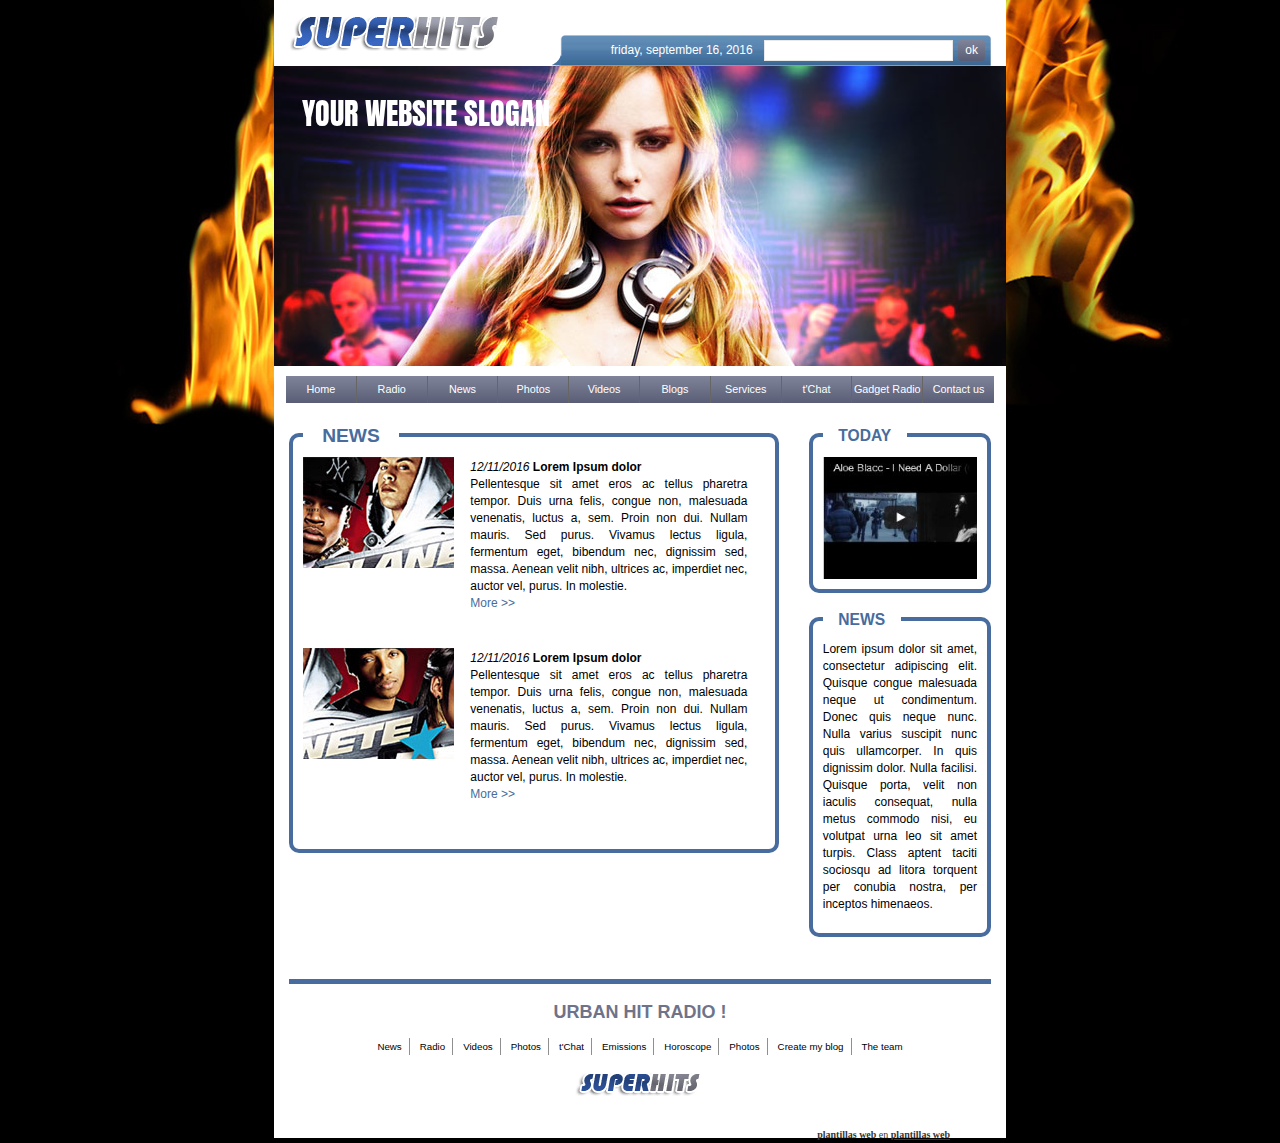
<file: 9/template619/news.htm>
<!DOCTYPE html>
<!--[if lt IE 7]> <html class="no-js ie6 oldie" lang="fr"> <![endif]-->
<!--[if IE 7]>    <html class="no-js ie7 oldie" lang="fr"> <![endif]-->
<!--[if IE 8]>    <html class="no-js ie8 oldie" lang="fr"> <![endif]-->
<!--[if gt IE 8]> <html class="no-js" lang="fr"> <![endif]-->
<html>
	<head>
		<meta charset="utf-8">
		<meta http-equiv="X-UA-Compatible" content="IE=edge">
		<meta name="viewport" content="width=device-width, initial-scale=1">
		<title>plantillas web</title>
		<!--BEGIN OF TERMS OF USE. DO NOT EDIT OR DELETE THESE LINES. IF YOU EDIT OR DELETE THESE LINES AN ALERT MESSAGE MAY APPEAR WHEN TEMPLATE WILL BE ONLINE-->
<style>#free-flash-header a,#free-flash-header a:hover {color:#363636;}#free-flash-header a:hover {text-decoration:none}</style>
<!--END OF TERMS OF USE-->

		<!-- Bootstrap -->
		<link href="reset.css" rel="stylesheet" type="text/css" media="all">
		<link href="css/bootstrap.css" rel="stylesheet" type="text/css" media="all">
		<link href="css/style.css" rel="stylesheet" type="text/css" media="all">
		<link href="css/font.css" rel="stylesheet" type="text/css" media="all">
		<link href="css/mobile.css" rel="stylesheet" type="text/css" media="all">
		<!-- end Bootstrap -->

		<link href='http://fonts.googleapis.com/css?family=Lato:400,400italic,700,700italic,900,900italic,300italic,300,100italic,100' rel='stylesheet' type='text/css'>

		<!-- LightBox -->
		<link href="css/lightbox/vlightbox.css" rel="stylesheet" type="text/css" media="all">
		<link href="css/lightbox/visuallightbox.css" rel="stylesheet" type="text/css" media="all">
		<link rel="stylesheet" type="text/css" href="css/lightbox/style.css" />
		<!-- end LightBox -->

		<!--[if lt IE 9]>
		  <script src="https://oss.maxcdn.com/libs/html5shiv/3.7.0/html5shiv.js"></script>
		  <script src="https://oss.maxcdn.com/libs/respond.js/1.4.2/respond.min.js"></script>
		<![endif]-->

			

	</head>
	
	<body>
<div class="global-container">
	<!--BEGIN OF TERMS OF USE. DO NOT EDIT OR DELETE THESE LINES. IF YOU EDIT OR DELETE THESE LINES AN ALERT MESSAGE MAY APPEAR WHEN TEMPLATE WILL BE ONLINE-->
	<div id="copy" style="height: 75px; position: absolute; bottom: 0px; left:0px; border: none; width: 100%;">
		<div id="free-flash-header" style="width:820px;margin:0 auto;text-align:right;position:relative;bottom:0px;margin-top:63px;color:#363636;font-size:10px;font-family:Verdana"><strong>plantillas web</strong> en <a href="http://www.freeplantillas.com/"><strong>plantillas web</strong></a></div>																			 
	</div>	
	<!--END OF TERMS OF USE-->	

		<header>
			<div class="container no_left no_right">
				<div class="row">

					
					<div class="col-md-5 col-xs-12">
						<!-- logo -->
						<div class="logo">
							<a href="index.htm">
								<img src="images/logo.gif" alt="logo">
							</a>
						</div>	
						<!-- logo -->

					</div>	
					
				

					<div class="col-md-7 col-xs-12 right_header">

						<!-- recherche -->
						<div class="recherche">
							<span class="date">friday, september 16, 2016</span>
							<form class="search" name="newsletter" method="POST" action="newsletter.php">
								<input type="text">
								<input type="submit" class="bg-gradient" value="ok">
							</form>
						</div>

						<!-- recherche -->

					</div>

				</div>
			</div>
		</header>

		<div class="container slide no_left no_right bg-white">
			<div id="wowslider-container1">
				<div class="ws_images"><ul>
						<li><img src="images/header1.jpg" alt="" title="YOUR WEBSITE SLOGAN" id="wows1_0"/></li>
						<li><img src="images/header2.jpg" alt="" title="MY MUSIC WEBSITE" id="wows1_0"/></li>						
					</ul>
				</div>
			</div>
		</div>
		
		<div class="container bg-white">
			<!-- naviguation -->
			<nav>
				<ul>
					<li><a href="index.htm">Home</a></li>
					<li><a href="radio.htm">Radio</a></li>
					<li><a href="news.htm">News</a></li>
					<li><a href="photo.htm">Photos</a></li>
					<li><a href="video.htm">Videos</a></li>
					<li><a href="blog.htm">Blogs</a></li>
					<li><a href="service.htm">Services</a></li>
					<li><a href="chat.htm">t'Chat</a></li>
					<li><a href="gadget.htm">Gadget Radio</a></li>
					<li><a href="contact.htm">Contact us</a></li>
				</ul>
			</nav>
			<!-- naviguation -->

		</div>


		<div id="content" class="container">

			<div class="row">

				<div class="col-md-8 col-xs-12">
					
					<article>
						<h2>NEWS</h2>

						<div class="article">
							<div class="content-text full-width">
								<div class="bloc-img">
									<img alt="about-me" src="images/thumbs/01.jpg">
								</div>
								<div class="content-text">
									<p><span class="date">12/11/2016</span><strong> Lorem Ipsum dolor</strong> <br>
									Pellentesque sit amet eros ac tellus pharetra tempor. Duis urna felis, congue non, malesuada venenatis, luctus a, sem. Proin non dui. Nullam mauris. Sed purus. Vivamus lectus ligula, fermentum eget, bibendum nec, dignissim sed, massa. Aenean velit nibh, ultrices ac, imperdiet nec, auctor vel, purus. In molestie.</p>
									<a href="index.htm">More &gt;&gt; </a>
								</div>
							</div>

							<div class="content-text full-width">
								<div class="bloc-img">
									<img alt="about-me" src="images/thumbs/02.jpg">
								</div>
								<div class="content-text">
									<p><span class="date">12/11/2016</span><strong> Lorem Ipsum dolor</strong> <br>
									Pellentesque sit amet eros ac tellus pharetra tempor. Duis urna felis, congue non, malesuada venenatis, luctus a, sem. Proin non dui. Nullam mauris. Sed purus. Vivamus lectus ligula, fermentum eget, bibendum nec, dignissim sed, massa. Aenean velit nibh, ultrices ac, imperdiet nec, auctor vel, purus. In molestie.</p>
									<a href="index.htm">More &gt;&gt; </a>
								</div>
							</div>

							
							<div class="clear"></div>

						</div>

					</article>

				</div>

				<aside class="col-md-4 col-xs-12">
					
					<div class="bloc">
						<h3>TODAY</h3>
						<img class="full-width" src="images/youtube.jpg" alt="you tube">
					</div>

					<div class="bloc">
						<h3>NEWS</h3>
						<p>Lorem ipsum dolor sit amet, consectetur adipiscing elit. Quisque congue malesuada neque ut condimentum. Donec quis neque nunc. Nulla varius suscipit nunc quis ullamcorper. In quis dignissim dolor. Nulla facilisi. Quisque porta, velit non iaculis consequat, nulla metus commodo nisi, eu volutpat urna leo sit amet turpis. Class aptent taciti sociosqu ad litora torquent per conubia nostra, per inceptos himenaeos.</p>
					</div>

				</aside>
				
				<div class="col-md-12">
					<hr>
				</div>


			</div>

			



		</div>

		


	<!-- footer -->
	<footer class="footer container">

		<div class="row align_center">
			<h4>URBAN HIT RADIO !</h4>
		</div>
		<nav class="footer">
			<ul>
				<li><a href="index.htm">News</a></li>
				<li><a href="index.htm">Radio</a></li>
				<li><a href="index.htm">Videos</a></li>
				<li><a href="index.htm">Photos</a></li>
				<li><a href="index.htm">t'Chat</a></li>
				<li><a href="index.htm">Emissions</a></li>
				<li><a href="index.htm">Horoscope</a></li>
				<li><a href="index.htm">Photos</a></li>
				<li><a href="index.htm">Create my blog</a></li>
				<li><a href="index.htm">The team</a></li>
			</ul>
		</nav>

		<div class="clear"></div>

		<div class="container copyright align_center">
			<img src="images/logo_bas.gif" alt="logo_bas">
		</div>
	</footer>
	<!-- end footer -->

	<!--audio id="audio-bg">
	    <source src="audio/page_transition_effect.mp3">
	</audio-->

    <script type='text/javascript' src="js/jquery-2.1.3.js"></script>
    <script type='text/javascript' src="assets/js/visuallightbox.js"></script>
    <script type='text/javascript' src="assets/js/vlbdata.js"></script>
    <script type="text/javascript" src="assets/js/wowslider.js"></script>
    <script type="text/javascript" src="assets/js/wowslider-gallery.js"></script>
	<script type="text/javascript" src="assets/js/script_withoutautoplay.js"></script>
	<script type="text/javascript" src="assets/js/script-gallery.js"></script>
    <script type='text/javascript' src="js/app.js"></script>


  </div>
</body>
</html>
</file>
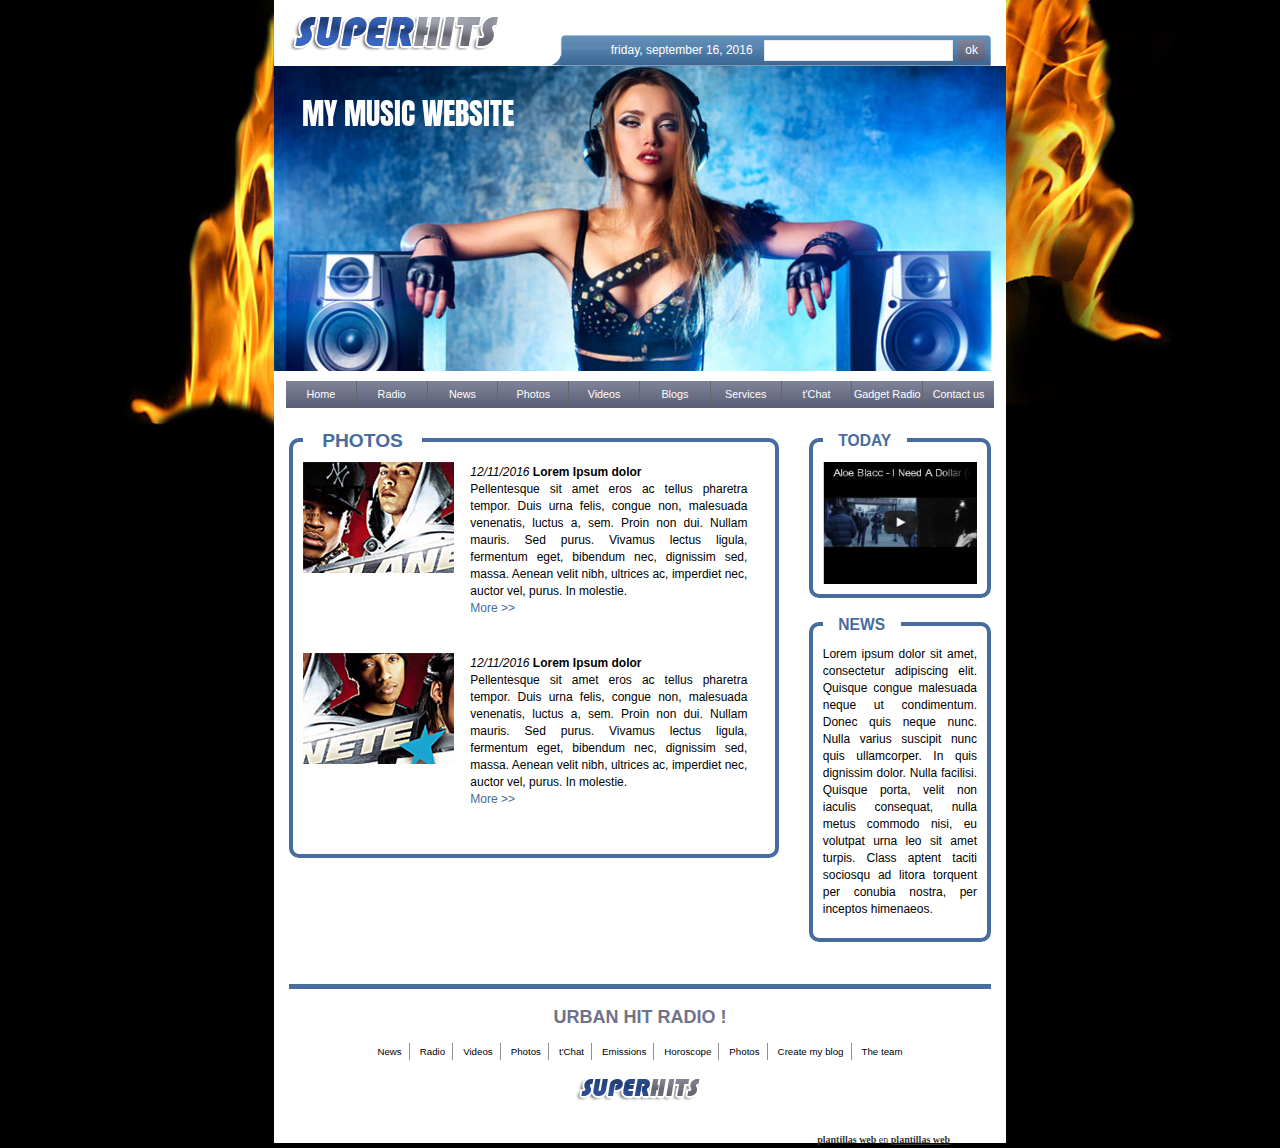
<file: 9/template619/photo.htm>
<!DOCTYPE html>
<!--[if lt IE 7]> <html class="no-js ie6 oldie" lang="fr"> <![endif]-->
<!--[if IE 7]>    <html class="no-js ie7 oldie" lang="fr"> <![endif]-->
<!--[if IE 8]>    <html class="no-js ie8 oldie" lang="fr"> <![endif]-->
<!--[if gt IE 8]> <html class="no-js" lang="fr"> <![endif]-->
<html>
	<head>
		<meta charset="utf-8">
		<meta http-equiv="X-UA-Compatible" content="IE=edge">
		<meta name="viewport" content="width=device-width, initial-scale=1">
		<title>plantillas web</title>
		<!--BEGIN OF TERMS OF USE. DO NOT EDIT OR DELETE THESE LINES. IF YOU EDIT OR DELETE THESE LINES AN ALERT MESSAGE MAY APPEAR WHEN TEMPLATE WILL BE ONLINE-->
<style>#free-flash-header a,#free-flash-header a:hover {color:#363636;}#free-flash-header a:hover {text-decoration:none}</style>
<!--END OF TERMS OF USE-->

		<!-- Bootstrap -->
		<link href="reset.css" rel="stylesheet" type="text/css" media="all">
		<link href="css/bootstrap.css" rel="stylesheet" type="text/css" media="all">
		<link href="css/style.css" rel="stylesheet" type="text/css" media="all">
		<link href="css/font.css" rel="stylesheet" type="text/css" media="all">
		<link href="css/mobile.css" rel="stylesheet" type="text/css" media="all">
		<!-- end Bootstrap -->

		<link href='http://fonts.googleapis.com/css?family=Lato:400,400italic,700,700italic,900,900italic,300italic,300,100italic,100' rel='stylesheet' type='text/css'>

		<!-- LightBox -->
		<link href="css/lightbox/vlightbox.css" rel="stylesheet" type="text/css" media="all">
		<link href="css/lightbox/visuallightbox.css" rel="stylesheet" type="text/css" media="all">
		<link rel="stylesheet" type="text/css" href="css/lightbox/style.css" />
		<!-- end LightBox -->

		<!--[if lt IE 9]>
		  <script src="https://oss.maxcdn.com/libs/html5shiv/3.7.0/html5shiv.js"></script>
		  <script src="https://oss.maxcdn.com/libs/respond.js/1.4.2/respond.min.js"></script>
		<![endif]-->

			

	</head>
	
	<body>
<div class="global-container">
	<!--BEGIN OF TERMS OF USE. DO NOT EDIT OR DELETE THESE LINES. IF YOU EDIT OR DELETE THESE LINES AN ALERT MESSAGE MAY APPEAR WHEN TEMPLATE WILL BE ONLINE-->
	<div id="copy" style="height: 75px; position: absolute; bottom: 0px; left:0px; border: none; width: 100%;">
		<div id="free-flash-header" style="width:820px;margin:0 auto;text-align:right;position:relative;bottom:0px;margin-top:63px;color:#363636;font-size:10px;font-family:Verdana"><strong>plantillas web</strong> en <a href="http://www.freeplantillas.com/"><strong>plantillas web</strong></a></div>																			 
	</div>	
	<!--END OF TERMS OF USE-->	

		<header>
			<div class="container no_left no_right">
				<div class="row">

					
					<div class="col-md-5 col-xs-12">
						<!-- logo -->
						<div class="logo">
							<a href="index.htm">
								<img src="images/logo.gif" alt="logo">
							</a>
						</div>	
						<!-- logo -->

					</div>	
					
				

					<div class="col-md-7 col-xs-12 right_header">

						<!-- recherche -->
						<div class="recherche">
							<span class="date">friday, september 16, 2016</span>
							<form class="search" name="newsletter" method="POST" action="newsletter.php">
								<input type="text">
								<input type="submit" class="bg-gradient" value="ok">
							</form>
						</div>

						<!-- recherche -->

					</div>

				</div>
			</div>
		</header>

		<div class="container slide no_left no_right bg-white">
			<div id="wowslider-container1">
				<div class="ws_images"><ul>
						<li><img src="images/header2.jpg" alt="" title="MY MUSIC WEBSITE" id="wows1_0"/></li>
						<li><img src="images/header1.jpg" alt="" title="YOUR WEBSITE SLOGAN" id="wows1_0"/></li>
					</ul>
				</div>
			</div>
		</div>
		
		<div class="container bg-white">
			<!-- naviguation -->
			<nav>
				<ul>
					<li><a href="index.htm">Home</a></li>
					<li><a href="radio.htm">Radio</a></li>
					<li><a href="news.htm">News</a></li>
					<li><a href="photo.htm">Photos</a></li>
					<li><a href="video.htm">Videos</a></li>
					<li><a href="blog.htm">Blogs</a></li>
					<li><a href="service.htm">Services</a></li>
					<li><a href="chat.htm">t'Chat</a></li>
					<li><a href="gadget.htm">Gadget Radio</a></li>
					<li><a href="contact.htm">Contact us</a></li>
				</ul>
			</nav>
			<!-- naviguation -->

		</div>


		<div id="content" class="container">

			<div class="row">

				<div class="col-md-8 col-xs-12">
					
					<article>
						<h2>PHOTOS</h2>

						<div class="article">
							<div class="content-text full-width">
								<div class="bloc-img">
									<img alt="about-me" src="images/thumbs/01.jpg">
								</div>
								<div class="content-text">
									<p><span class="date">12/11/2016</span><strong> Lorem Ipsum dolor</strong> <br>
									Pellentesque sit amet eros ac tellus pharetra tempor. Duis urna felis, congue non, malesuada venenatis, luctus a, sem. Proin non dui. Nullam mauris. Sed purus. Vivamus lectus ligula, fermentum eget, bibendum nec, dignissim sed, massa. Aenean velit nibh, ultrices ac, imperdiet nec, auctor vel, purus. In molestie.</p>
									<a href="index.htm">More &gt;&gt; </a>
								</div>
							</div>

							<div class="content-text full-width">
								<div class="bloc-img">
									<img alt="about-me" src="images/thumbs/02.jpg">
								</div>
								<div class="content-text">
									<p><span class="date">12/11/2016</span><strong> Lorem Ipsum dolor</strong> <br>
									Pellentesque sit amet eros ac tellus pharetra tempor. Duis urna felis, congue non, malesuada venenatis, luctus a, sem. Proin non dui. Nullam mauris. Sed purus. Vivamus lectus ligula, fermentum eget, bibendum nec, dignissim sed, massa. Aenean velit nibh, ultrices ac, imperdiet nec, auctor vel, purus. In molestie.</p>
									<a href="index.htm">More &gt;&gt; </a>
								</div>
							</div>

							
							<div class="clear"></div>

						</div>

					</article>

				</div>

				<aside class="col-md-4 col-xs-12">
					
					<div class="bloc">
						<h3>TODAY</h3>
						<img class="full-width" src="images/youtube.jpg" alt="you tube">
					</div>

					<div class="bloc">
						<h3>NEWS</h3>
						<p>Lorem ipsum dolor sit amet, consectetur adipiscing elit. Quisque congue malesuada neque ut condimentum. Donec quis neque nunc. Nulla varius suscipit nunc quis ullamcorper. In quis dignissim dolor. Nulla facilisi. Quisque porta, velit non iaculis consequat, nulla metus commodo nisi, eu volutpat urna leo sit amet turpis. Class aptent taciti sociosqu ad litora torquent per conubia nostra, per inceptos himenaeos.</p>
					</div>

				</aside>
				
				<div class="col-md-12">
					<hr>
				</div>


			</div>

			



		</div>

		


	<!-- footer -->
	<footer class="footer container">

		<div class="row align_center">
			<h4>URBAN HIT RADIO !</h4>
		</div>
		<nav class="footer">
			<ul>
				<li><a href="index.htm">News</a></li>
				<li><a href="index.htm">Radio</a></li>
				<li><a href="index.htm">Videos</a></li>
				<li><a href="index.htm">Photos</a></li>
				<li><a href="index.htm">t'Chat</a></li>
				<li><a href="index.htm">Emissions</a></li>
				<li><a href="index.htm">Horoscope</a></li>
				<li><a href="index.htm">Photos</a></li>
				<li><a href="index.htm">Create my blog</a></li>
				<li><a href="index.htm">The team</a></li>
			</ul>
		</nav>

		<div class="clear"></div>

		<div class="container copyright align_center">
			<img src="images/logo_bas.gif" alt="logo_bas">
		</div>
	</footer>
	<!-- end footer -->

	<!--audio id="audio-bg">
	    <source src="audio/page_transition_effect.mp3">
	</audio-->

    <script type='text/javascript' src="js/jquery-2.1.3.js"></script>
    <script type='text/javascript' src="assets/js/visuallightbox.js"></script>
    <script type='text/javascript' src="assets/js/vlbdata.js"></script>
    <script type="text/javascript" src="assets/js/wowslider.js"></script>
    <script type="text/javascript" src="assets/js/wowslider-gallery.js"></script>
	<script type="text/javascript" src="assets/js/script_withoutautoplay.js"></script>
	<script type="text/javascript" src="assets/js/script-gallery.js"></script>
    <script type='text/javascript' src="js/app.js"></script>


  </div>
</body>
</html>
</file>
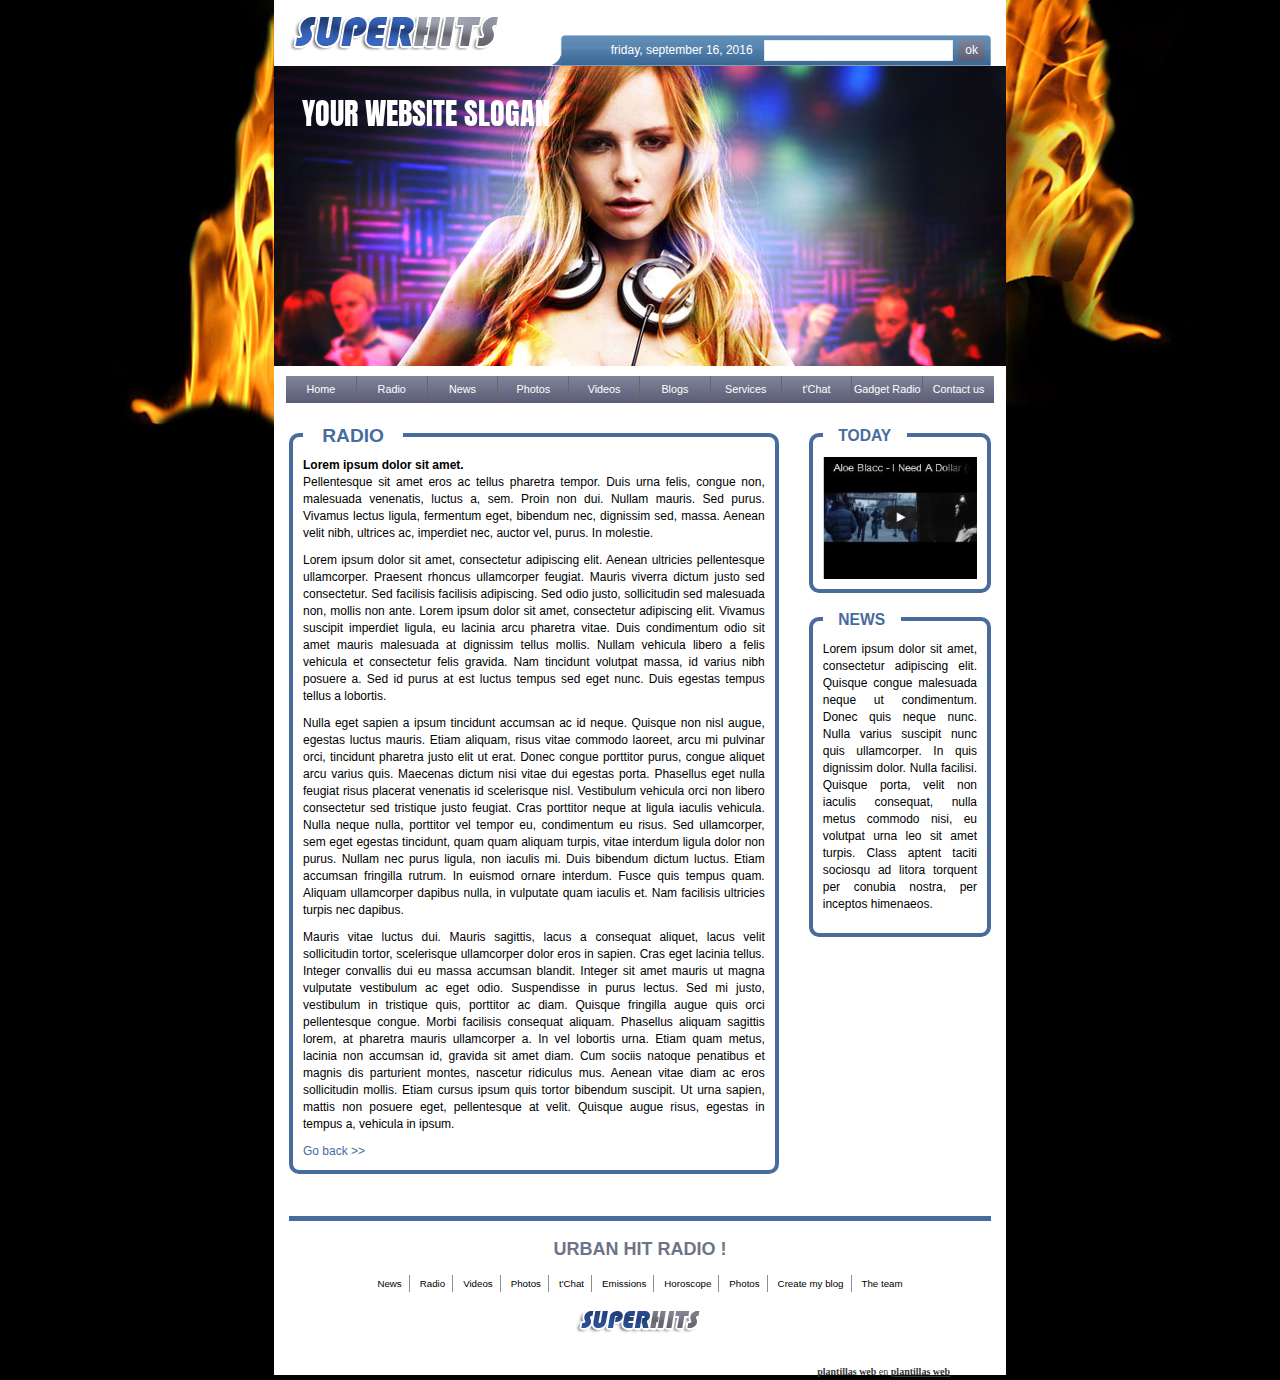
<file: 9/template619/radio.htm>
<!DOCTYPE html>
<!--[if lt IE 7]> <html class="no-js ie6 oldie" lang="fr"> <![endif]-->
<!--[if IE 7]>    <html class="no-js ie7 oldie" lang="fr"> <![endif]-->
<!--[if IE 8]>    <html class="no-js ie8 oldie" lang="fr"> <![endif]-->
<!--[if gt IE 8]> <html class="no-js" lang="fr"> <![endif]-->
<html>
	<head>
		<meta charset="utf-8">
		<meta http-equiv="X-UA-Compatible" content="IE=edge">
		<meta name="viewport" content="width=device-width, initial-scale=1">
		<title>plantillas web</title>
		<!--BEGIN OF TERMS OF USE. DO NOT EDIT OR DELETE THESE LINES. IF YOU EDIT OR DELETE THESE LINES AN ALERT MESSAGE MAY APPEAR WHEN TEMPLATE WILL BE ONLINE-->
<style>#free-flash-header a,#free-flash-header a:hover {color:#363636;}#free-flash-header a:hover {text-decoration:none}</style>
<!--END OF TERMS OF USE-->

		<!-- Bootstrap -->
		<link href="reset.css" rel="stylesheet" type="text/css" media="all">
		<link href="css/bootstrap.css" rel="stylesheet" type="text/css" media="all">
		<link href="css/style.css" rel="stylesheet" type="text/css" media="all">
		<link href="css/font.css" rel="stylesheet" type="text/css" media="all">
		<link href="css/mobile.css" rel="stylesheet" type="text/css" media="all">
		<!-- end Bootstrap -->

		<link href='http://fonts.googleapis.com/css?family=Lato:400,400italic,700,700italic,900,900italic,300italic,300,100italic,100' rel='stylesheet' type='text/css'>

		<!-- LightBox -->
		<link href="css/lightbox/vlightbox.css" rel="stylesheet" type="text/css" media="all">
		<link href="css/lightbox/visuallightbox.css" rel="stylesheet" type="text/css" media="all">
		<link rel="stylesheet" type="text/css" href="css/lightbox/style.css" />
		<!-- end LightBox -->

		<!--[if lt IE 9]>
		  <script src="https://oss.maxcdn.com/libs/html5shiv/3.7.0/html5shiv.js"></script>
		  <script src="https://oss.maxcdn.com/libs/respond.js/1.4.2/respond.min.js"></script>
		<![endif]-->

			

	</head>
	
	<body>
<div class="global-container">
	<!--BEGIN OF TERMS OF USE. DO NOT EDIT OR DELETE THESE LINES. IF YOU EDIT OR DELETE THESE LINES AN ALERT MESSAGE MAY APPEAR WHEN TEMPLATE WILL BE ONLINE-->
	<div id="copy" style="height: 75px; position: absolute; bottom: 0px; left:0px; border: none; width: 100%;">
		<div id="free-flash-header" style="width:820px;margin:0 auto;text-align:right;position:relative;bottom:0px;margin-top:63px;color:#363636;font-size:10px;font-family:Verdana"><strong>plantillas web</strong> en <a href="http://www.freeplantillas.com/"><strong>plantillas web</strong></a></div>																			 
	</div>	
	<!--END OF TERMS OF USE-->	

		<header>
			<div class="container no_left no_right">
				<div class="row">

					
					<div class="col-md-5 col-xs-12">
						<!-- logo -->
						<div class="logo">
							<a href="index.htm">
								<img src="images/logo.gif" alt="logo">
							</a>
						</div>	
						<!-- logo -->

					</div>	
					
				

					<div class="col-md-7 col-xs-12 right_header">

						<!-- recherche -->
						<div class="recherche">
							<span class="date">friday, september 16, 2016</span>
							<form class="search">
								<input type="text">
								<input type="submit" class="bg-gradient" value="ok">
							</form>
						</div>

						<!-- recherche -->

					</div>

				</div>
			</div>
		</header>

		<div class="container slide no_left no_right bg-white">
			<div id="wowslider-container1">
				<div class="ws_images"><ul>
						<li><img src="images/header1.jpg" alt="" title="YOUR WEBSITE SLOGAN" id="wows1_0"/></li>
						<li><img src="images/header2.jpg" alt="" title="MY MUSIC WEBSITE" id="wows1_0"/></li>
					</ul>
				</div>
			</div>
		</div>
		
		<div class="container bg-white">
			<!-- naviguation -->
			<nav>
				<ul>
					<li><a href="index.htm">Home</a></li>
					<li><a href="radio.htm">Radio</a></li>
					<li><a href="news.htm">News</a></li>
					<li><a href="photo.htm">Photos</a></li>
					<li><a href="video.htm">Videos</a></li>
					<li><a href="blog.htm">Blogs</a></li>
					<li><a href="service.htm">Services</a></li>
					<li><a href="chat.htm">t'Chat</a></li>
					<li><a href="gadget.htm">Gadget Radio</a></li>
					<li><a href="contact.htm">Contact us</a></li>
				</ul>
			</nav>
			<!-- naviguation -->

		</div>


		<div id="content" class="container">

			<div class="row">

				<div class="col-md-8 col-xs-12">
					
					<article>
						<h2>RADIO</h2>
						<p>
						<strong>Lorem ipsum dolor sit amet.</strong> <br>
						Pellentesque sit amet eros ac tellus pharetra tempor. Duis urna felis, congue non, malesuada venenatis, luctus a, sem. Proin non dui. Nullam mauris. Sed purus. Vivamus lectus ligula, fermentum eget, bibendum nec, dignissim sed, massa. Aenean velit nibh, ultrices ac, imperdiet nec, auctor vel, purus. In molestie.</p>

						<p>Lorem ipsum dolor sit amet, consectetur adipiscing elit. Aenean ultricies pellentesque ullamcorper. Praesent rhoncus ullamcorper feugiat. Mauris viverra dictum justo sed consectetur. Sed facilisis facilisis adipiscing. Sed odio justo, sollicitudin sed malesuada non, mollis non ante. Lorem ipsum dolor sit amet, consectetur adipiscing elit. Vivamus suscipit imperdiet ligula, eu lacinia arcu pharetra vitae. Duis condimentum odio sit amet mauris malesuada at dignissim tellus mollis. Nullam vehicula libero a felis vehicula et consectetur felis gravida. Nam tincidunt volutpat massa, id varius nibh posuere a. Sed id purus at est luctus tempus sed eget nunc. Duis egestas tempus tellus a lobortis.</p>

						<p>Nulla eget sapien a ipsum tincidunt accumsan ac id neque. Quisque non nisl augue, egestas luctus mauris. Etiam aliquam, risus vitae commodo laoreet, arcu mi pulvinar orci, tincidunt pharetra justo elit ut erat. Donec congue porttitor purus, congue aliquet arcu varius quis. Maecenas dictum nisi vitae dui egestas porta. Phasellus eget nulla feugiat risus placerat venenatis id scelerisque nisl. Vestibulum vehicula orci non libero consectetur sed tristique justo feugiat. Cras porttitor neque at ligula iaculis vehicula. Nulla neque nulla, porttitor vel tempor eu, condimentum eu risus. Sed ullamcorper, sem eget egestas tincidunt, quam quam aliquam turpis, vitae interdum ligula dolor non purus. Nullam nec purus ligula, non iaculis mi. Duis bibendum dictum luctus. Etiam accumsan fringilla rutrum. In euismod ornare interdum. Fusce quis tempus quam. Aliquam ullamcorper dapibus nulla, in vulputate quam iaculis et. Nam facilisis ultricies turpis nec dapibus.</p>

						<p>Mauris vitae luctus dui. Mauris sagittis, lacus a consequat aliquet, lacus velit sollicitudin tortor, scelerisque ullamcorper dolor eros in sapien. Cras eget lacinia tellus. Integer convallis dui eu massa accumsan blandit. Integer sit amet mauris ut magna vulputate vestibulum ac eget odio. Suspendisse in purus lectus. Sed mi justo, vestibulum in tristique quis, porttitor ac diam. Quisque fringilla augue quis orci pellentesque congue. Morbi facilisis consequat aliquam. Phasellus aliquam sagittis lorem, at pharetra mauris ullamcorper a. In vel lobortis urna. Etiam quam metus, lacinia non accumsan id, gravida sit amet diam. Cum sociis natoque penatibus et magnis dis parturient montes, nascetur ridiculus mus. Aenean vitae diam ac eros sollicitudin mollis. Etiam cursus ipsum quis tortor bibendum suscipit. Ut urna sapien, mattis non posuere eget, pellentesque at velit. Quisque augue risus, egestas in tempus a, vehicula in ipsum.</p>

						<a href="index.htm">Go back >></a>

					</article>

				</div>

				<aside class="col-md-4 col-xs-12">
					
					<div class="bloc">
						<h3>TODAY</h3>
						<img class="full-width" src="images/youtube.jpg" alt="you tube">
					</div>

					<div class="bloc">
						<h3>NEWS</h3>
						<p>Lorem ipsum dolor sit amet, consectetur adipiscing elit. Quisque congue malesuada neque ut condimentum. Donec quis neque nunc. Nulla varius suscipit nunc quis ullamcorper. In quis dignissim dolor. Nulla facilisi. Quisque porta, velit non iaculis consequat, nulla metus commodo nisi, eu volutpat urna leo sit amet turpis. Class aptent taciti sociosqu ad litora torquent per conubia nostra, per inceptos himenaeos.</p>
					</div>

				</aside>
				
				<div class="col-md-12">
					<hr>
				</div>


			</div>

			



		</div>

		


	<!-- footer -->
	<footer class="footer container">

		<div class="row align_center">
			<h4>URBAN HIT RADIO !</h4>
		</div>
		<nav class="footer">
			<ul>
				<li><a href="index.htm">News</a></li>
				<li><a href="index.htm">Radio</a></li>
				<li><a href="index.htm">Videos</a></li>
				<li><a href="index.htm">Photos</a></li>
				<li><a href="index.htm">t'Chat</a></li>
				<li><a href="index.htm">Emissions</a></li>
				<li><a href="index.htm">Horoscope</a></li>
				<li><a href="index.htm">Photos</a></li>
				<li><a href="index.htm">Create my blog</a></li>
				<li><a href="index.htm">The team</a></li>
			</ul>
		</nav>

		<div class="clear"></div>

		<div class="container copyright align_center">
			<img src="images/logo_bas.gif" alt="logo_bas">
		</div>
	</footer>
	<!-- end footer -->

	<!--audio id="audio-bg">
	    <source src="audio/page_transition_effect.mp3">
	</audio-->

    <script type='text/javascript' src="js/jquery-2.1.3.js"></script>
    <script type='text/javascript' src="assets/js/visuallightbox.js"></script>
    <script type='text/javascript' src="assets/js/vlbdata.js"></script>
    <script type="text/javascript" src="assets/js/wowslider.js"></script>
    <script type="text/javascript" src="assets/js/wowslider-gallery.js"></script>
	<script type="text/javascript" src="assets/js/script_withoutautoplay.js"></script>
	<script type="text/javascript" src="assets/js/script-gallery.js"></script>
    <script type='text/javascript' src="js/app.js"></script>


  </div>
</body>
</html>
</file>
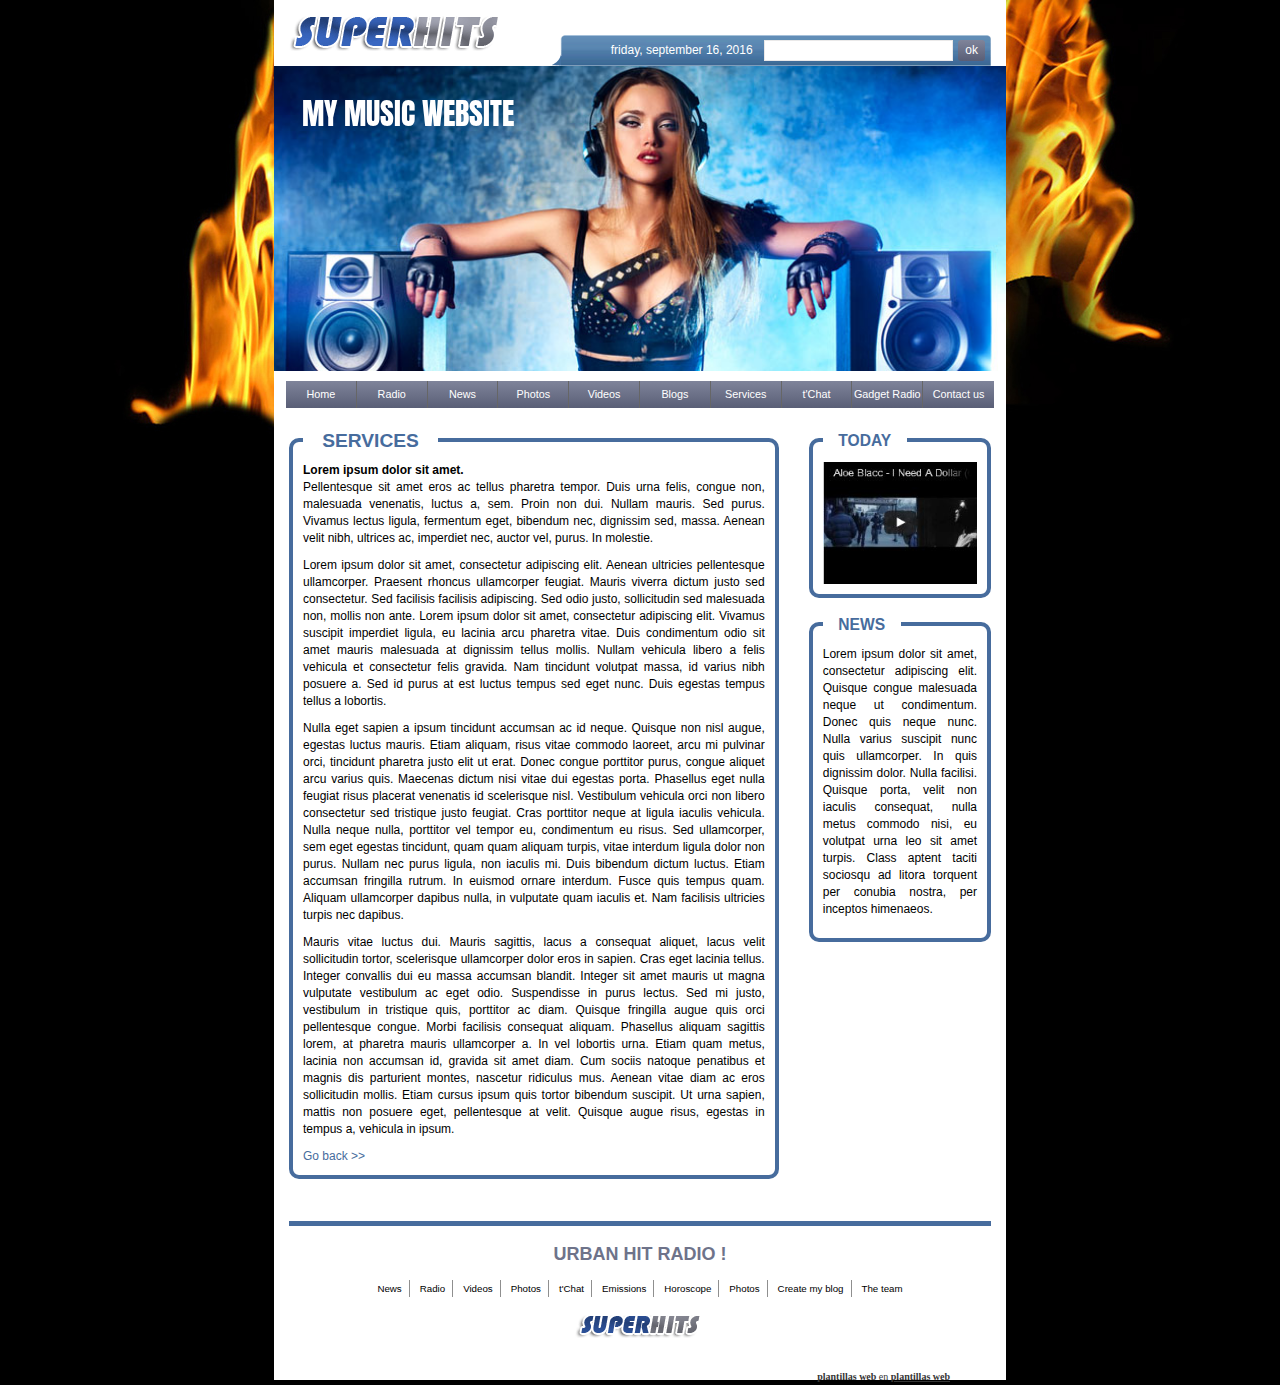
<file: 9/template619/service.htm>
<!DOCTYPE html>
<!--[if lt IE 7]> <html class="no-js ie6 oldie" lang="fr"> <![endif]-->
<!--[if IE 7]>    <html class="no-js ie7 oldie" lang="fr"> <![endif]-->
<!--[if IE 8]>    <html class="no-js ie8 oldie" lang="fr"> <![endif]-->
<!--[if gt IE 8]> <html class="no-js" lang="fr"> <![endif]-->
<html>
	<head>
		<meta charset="utf-8">
		<meta http-equiv="X-UA-Compatible" content="IE=edge">
		<meta name="viewport" content="width=device-width, initial-scale=1">
		<title>plantillas web</title>
		<!--BEGIN OF TERMS OF USE. DO NOT EDIT OR DELETE THESE LINES. IF YOU EDIT OR DELETE THESE LINES AN ALERT MESSAGE MAY APPEAR WHEN TEMPLATE WILL BE ONLINE-->
<style>#free-flash-header a,#free-flash-header a:hover {color:#363636;}#free-flash-header a:hover {text-decoration:none}</style>
<!--END OF TERMS OF USE-->

		<!-- Bootstrap -->
		<link href="reset.css" rel="stylesheet" type="text/css" media="all">
		<link href="css/bootstrap.css" rel="stylesheet" type="text/css" media="all">
		<link href="css/style.css" rel="stylesheet" type="text/css" media="all">
		<link href="css/font.css" rel="stylesheet" type="text/css" media="all">
		<link href="css/mobile.css" rel="stylesheet" type="text/css" media="all">
		<!-- end Bootstrap -->

		<link href='http://fonts.googleapis.com/css?family=Lato:400,400italic,700,700italic,900,900italic,300italic,300,100italic,100' rel='stylesheet' type='text/css'>

		<!-- LightBox -->
		<link href="css/lightbox/vlightbox.css" rel="stylesheet" type="text/css" media="all">
		<link href="css/lightbox/visuallightbox.css" rel="stylesheet" type="text/css" media="all">
		<link rel="stylesheet" type="text/css" href="css/lightbox/style.css" />
		<!-- end LightBox -->

		<!--[if lt IE 9]>
		  <script src="https://oss.maxcdn.com/libs/html5shiv/3.7.0/html5shiv.js"></script>
		  <script src="https://oss.maxcdn.com/libs/respond.js/1.4.2/respond.min.js"></script>
		<![endif]-->

			

	</head>
	
	<body>
<div class="global-container">
	<!--BEGIN OF TERMS OF USE. DO NOT EDIT OR DELETE THESE LINES. IF YOU EDIT OR DELETE THESE LINES AN ALERT MESSAGE MAY APPEAR WHEN TEMPLATE WILL BE ONLINE-->
	<div id="copy" style="height: 75px; position: absolute; bottom: 0px; left:0px; border: none; width: 100%;">
		<div id="free-flash-header" style="width:820px;margin:0 auto;text-align:right;position:relative;bottom:0px;margin-top:63px;color:#363636;font-size:10px;font-family:Verdana"><strong>plantillas web</strong> en <a href="http://www.freeplantillas.com/"><strong>plantillas web</strong></a></div>																			 
	</div>	
	<!--END OF TERMS OF USE-->	

		<header>
			<div class="container no_left no_right">
				<div class="row">

					
					<div class="col-md-5 col-xs-12">
						<!-- logo -->
						<div class="logo">
							<a href="index.htm">
								<img src="images/logo.gif" alt="logo">
							</a>
						</div>	
						<!-- logo -->

					</div>	
					
				

					<div class="col-md-7 col-xs-12 right_header">

						<!-- recherche -->
						<div class="recherche">
							<span class="date">friday, september 16, 2016</span>
							<form class="search" name="newsletter" method="POST" action="newsletter.php">
								<input type="text">
								<input type="submit" class="bg-gradient" value="ok">
							</form>
						</div>

						<!-- recherche -->

					</div>

				</div>
			</div>
		</header>

		<div class="container slide no_left no_right bg-white">
			<div id="wowslider-container1">
				<div class="ws_images"><ul>
						<li><img src="images/header2.jpg" alt="" title="MY MUSIC WEBSITE" id="wows1_0"/></li>
						<li><img src="images/header1.jpg" alt="" title="YOUR WEBSITE SLOGAN" id="wows1_0"/></li>
					</ul>
				</div>
			</div>
		</div>
		
		<div class="container bg-white">
			<!-- naviguation -->
			<nav>
				<ul>
					<li><a href="index.htm">Home</a></li>
					<li><a href="radio.htm">Radio</a></li>
					<li><a href="news.htm">News</a></li>
					<li><a href="photo.htm">Photos</a></li>
					<li><a href="video.htm">Videos</a></li>
					<li><a href="blog.htm">Blogs</a></li>
					<li><a href="service.htm">Services</a></li>
					<li><a href="chat.htm">t'Chat</a></li>
					<li><a href="gadget.htm">Gadget Radio</a></li>
					<li><a href="contact.htm">Contact us</a></li>
				</ul>
			</nav>
			<!-- naviguation -->

		</div>


		<div id="content" class="container">

			<div class="row">

				<div class="col-md-8 col-xs-12">
					
					<article>
						<h2>SERVICES</h2>
						<p>
						<strong>Lorem ipsum dolor sit amet.</strong> <br>
						Pellentesque sit amet eros ac tellus pharetra tempor. Duis urna felis, congue non, malesuada venenatis, luctus a, sem. Proin non dui. Nullam mauris. Sed purus. Vivamus lectus ligula, fermentum eget, bibendum nec, dignissim sed, massa. Aenean velit nibh, ultrices ac, imperdiet nec, auctor vel, purus. In molestie.</p>

						<p>Lorem ipsum dolor sit amet, consectetur adipiscing elit. Aenean ultricies pellentesque ullamcorper. Praesent rhoncus ullamcorper feugiat. Mauris viverra dictum justo sed consectetur. Sed facilisis facilisis adipiscing. Sed odio justo, sollicitudin sed malesuada non, mollis non ante. Lorem ipsum dolor sit amet, consectetur adipiscing elit. Vivamus suscipit imperdiet ligula, eu lacinia arcu pharetra vitae. Duis condimentum odio sit amet mauris malesuada at dignissim tellus mollis. Nullam vehicula libero a felis vehicula et consectetur felis gravida. Nam tincidunt volutpat massa, id varius nibh posuere a. Sed id purus at est luctus tempus sed eget nunc. Duis egestas tempus tellus a lobortis.</p>

						<p>Nulla eget sapien a ipsum tincidunt accumsan ac id neque. Quisque non nisl augue, egestas luctus mauris. Etiam aliquam, risus vitae commodo laoreet, arcu mi pulvinar orci, tincidunt pharetra justo elit ut erat. Donec congue porttitor purus, congue aliquet arcu varius quis. Maecenas dictum nisi vitae dui egestas porta. Phasellus eget nulla feugiat risus placerat venenatis id scelerisque nisl. Vestibulum vehicula orci non libero consectetur sed tristique justo feugiat. Cras porttitor neque at ligula iaculis vehicula. Nulla neque nulla, porttitor vel tempor eu, condimentum eu risus. Sed ullamcorper, sem eget egestas tincidunt, quam quam aliquam turpis, vitae interdum ligula dolor non purus. Nullam nec purus ligula, non iaculis mi. Duis bibendum dictum luctus. Etiam accumsan fringilla rutrum. In euismod ornare interdum. Fusce quis tempus quam. Aliquam ullamcorper dapibus nulla, in vulputate quam iaculis et. Nam facilisis ultricies turpis nec dapibus.</p>

						<p>Mauris vitae luctus dui. Mauris sagittis, lacus a consequat aliquet, lacus velit sollicitudin tortor, scelerisque ullamcorper dolor eros in sapien. Cras eget lacinia tellus. Integer convallis dui eu massa accumsan blandit. Integer sit amet mauris ut magna vulputate vestibulum ac eget odio. Suspendisse in purus lectus. Sed mi justo, vestibulum in tristique quis, porttitor ac diam. Quisque fringilla augue quis orci pellentesque congue. Morbi facilisis consequat aliquam. Phasellus aliquam sagittis lorem, at pharetra mauris ullamcorper a. In vel lobortis urna. Etiam quam metus, lacinia non accumsan id, gravida sit amet diam. Cum sociis natoque penatibus et magnis dis parturient montes, nascetur ridiculus mus. Aenean vitae diam ac eros sollicitudin mollis. Etiam cursus ipsum quis tortor bibendum suscipit. Ut urna sapien, mattis non posuere eget, pellentesque at velit. Quisque augue risus, egestas in tempus a, vehicula in ipsum.</p>

						<a href="index.htm">Go back >></a>

					</article>

				</div>

				<aside class="col-md-4 col-xs-12">
					
					<div class="bloc">
						<h3>TODAY</h3>
						<img class="full-width" src="images/youtube.jpg" alt="you tube">
					</div>

					<div class="bloc">
						<h3>NEWS</h3>
						<p>Lorem ipsum dolor sit amet, consectetur adipiscing elit. Quisque congue malesuada neque ut condimentum. Donec quis neque nunc. Nulla varius suscipit nunc quis ullamcorper. In quis dignissim dolor. Nulla facilisi. Quisque porta, velit non iaculis consequat, nulla metus commodo nisi, eu volutpat urna leo sit amet turpis. Class aptent taciti sociosqu ad litora torquent per conubia nostra, per inceptos himenaeos.</p>
					</div>

				</aside>
				
				<div class="col-md-12">
					<hr>
				</div>


			</div>

			



		</div>

		


	<!-- footer -->
	<footer class="footer container">

		<div class="row align_center">
			<h4>URBAN HIT RADIO !</h4>
		</div>
		<nav class="footer">
			<ul>
				<li><a href="index.htm">News</a></li>
				<li><a href="index.htm">Radio</a></li>
				<li><a href="index.htm">Videos</a></li>
				<li><a href="index.htm">Photos</a></li>
				<li><a href="index.htm">t'Chat</a></li>
				<li><a href="index.htm">Emissions</a></li>
				<li><a href="index.htm">Horoscope</a></li>
				<li><a href="index.htm">Photos</a></li>
				<li><a href="index.htm">Create my blog</a></li>
				<li><a href="index.htm">The team</a></li>
			</ul>
		</nav>

		<div class="clear"></div>

		<div class="container copyright align_center">
			<img src="images/logo_bas.gif" alt="logo_bas">
		</div>
	</footer>
	<!-- end footer -->

	<!--audio id="audio-bg">
	    <source src="audio/page_transition_effect.mp3">
	</audio-->

    <script type='text/javascript' src="js/jquery-2.1.3.js"></script>
    <script type='text/javascript' src="assets/js/visuallightbox.js"></script>
    <script type='text/javascript' src="assets/js/vlbdata.js"></script>
    <script type="text/javascript" src="assets/js/wowslider.js"></script>
    <script type="text/javascript" src="assets/js/wowslider-gallery.js"></script>
	<script type="text/javascript" src="assets/js/script_withoutautoplay.js"></script>
	<script type="text/javascript" src="assets/js/script-gallery.js"></script>
    <script type='text/javascript' src="js/app.js"></script>


  </div>
</body>
</html>
</file>
<file: 9/template619/css/style.css>
html {font-size: 100%;}

body{
  background: url("../images/fond.jpg") no-repeat fixed 50% 0 #000;
  color: #000;
  font-family: Arial,Helvetica,sans-serif;
  font-size: 12px;
  font-weight: 300;
  line-height: 17px;
}

/*cp*/
.global-container {
	min-height: 100%; 
	position: relative; 
	margin:0 auto;
}



p {
  color: #000;
  margin: 0 0 10px;
}

.container {
  padding: 0 12px;
  width: 732px;
}

.container .container {
  width: 100%;
  padding: 0;
}

h1, .h1 {
  font-size: 2.5em;
  font-weight: 600;
  line-height: 1.4em;
  margin: 0;
  padding: 8px 0 0 4px;
}
h2, .h2 {
  background: none no-repeat scroll 0 0 #fff;
  color: #476c9d;
  display: block;
  font-size: 1.6em;
  font-weight: 600;
  left: 10px;
  margin: 0 0 0.5em;
  padding: 0.5em 1em;
  position: absolute;
  top: -22px;
}
h3, .h3 {
  background: none no-repeat scroll 0 0 #fff;
  color: #476c9d;
  display: block;
  font-weight: 600;
  left: 10px;
  margin: 0 0 0.5em;
  padding: 0.5em 1em;
  position: absolute;
  top: -30px;
}
h3, .h3, h3 a, .h3 a {
  font-size: 1.3em;
  font-weight: 600;
  margin: 0.8em 0;
}

h4, .h4 {
  color: #6e738a;
  font-size: 1.5em;
  font-weight: 700;
}
h5, .h5 {
  font-size: 1.2em;
  font-weight: 600;
}

h6, .h6 {
  font-size: 1.2em;
}

a {
  color: #476C9D;
  display: block;
}
a:hover{color: #476C9D;}
p a{
  color: #000;
  text-decoration: underline;
  display: inline;
}

p a:hover{
  color: #5f5f5f;
  text-decoration: none;
  display: inline;
}

.article-content {
  background: none repeat scroll 0 0 #f4f4f4;
  border: 1px solid #cccccc;
  padding: 0;
  margin-bottom: 0.45em;
  text-align: justify;
  -webkit-box-shadow: 1px 1px 3px rgba(0, 0, 0, 0.15);
     -moz-box-shadow: 1px 1px 3px rgba(0, 0, 0, 0.15);
          box-shadow: 1px 1px 3px rgba(0, 0, 0, 0.15);
}

.clear {
  border: medium none;
  clear: both;
  float: none;
  margin: 0;
  padding: 0;
}


/*----- padding ----*/
.left_padding{padding-left: 15px;}
.right_padding{padding-right: 15px;}
.top_padding{padding-top: 15px;}
.bottom_padding{padding-bottom: 15px;}
.no_padding{padding: 0;}
.with_padding {padding: 10px 0; } 
.no_left{padding-left: 0;}
.no_right{padding-right: 0;}

.small-padding{padding: 5px 0!important;}


/*---- font-weight ----*/
.wght_light{font-weight: 100}
.wght_regular{font-weight: 400}
.wght_bold{font-weight: bold;}

.em{font-style: italic;}


/*---- size -----*/
.small_text{font-size: 0.9em;}
.uppercase{text-transform: uppercase;}


.underline{text-decoration: underline;}

/*---- float ----*/
.fr{float: right;}
.fl{float: left;}
img.fl {margin:4px 10px 0 0; }

/*---- color -----*/
.red{color: #ea4800;}
.oranje {color: #fc9f10!important; } 
.green{color: #5e7543!important;}
.grey{color: #898787;}
.dark_grey{color: #363636;}
.blue{color: #6e738a!important;}


/*---- text align -----*/
.align_right{text-align: right!important;}
.align_left{text-align: left!important;}
.align_center{text-align: center!important;}


.full-width {width: 100% !important; }

.show-mobile {
  display: none !important;
  margin: 0 auto;
}

.bg-white{background: none repeat scroll 0 0 #fff!important;}
.bg-gradient, nav a{
  background: #7f849a; /* Old browsers */
/* IE9 SVG, needs conditional override of 'filter' to 'none' */
background: url([data-uri]);
background: -moz-linear-gradient(top,  #7f849a 0%, #595e76 100%); /* FF3.6+ */
background: -webkit-gradient(linear, left top, left bottom, color-stop(0%,#7f849a), color-stop(100%,#595e76)); /* Chrome,Safari4+ */
background: -webkit-linear-gradient(top,  #7f849a 0%,#595e76 100%); /* Chrome10+,Safari5.1+ */
background: -o-linear-gradient(top,  #7f849a 0%,#595e76 100%); /* Opera 11.10+ */
background: -ms-linear-gradient(top,  #7f849a 0%,#595e76 100%); /* IE10+ */
background: linear-gradient(to bottom,  #7f849a 0%,#595e76 100%); /* W3C */
filter: progid:DXImageTransform.Microsoft.gradient( startColorstr='#7f849a', endColorstr='#595e76',GradientType=0 ); /* IE6-8 */

}

.top-border{border-top: 3px solid #FF9600;}
.bottom-border{border-bottom: 3px solid #FF9600;}
.with-border {
  border-bottom: 3px solid #eae9e9;
  border-top: 1px solid #fff;
}

.green_btn {
  background: url("../images/order.gif") no-repeat scroll 4px 50% #657b4a;
  border-radius: 5px;
  display: inline-block;
  margin: 1em 0;
  padding: 5px 8px 5px 19px;
}

/*cp*/
#free-flash-header a  {
 display: inline;
 text-decoration: underline;
  padding-left:0;
}

/*cp*/
.global-container #free-flash-header   {
right:100px;
}


.copy-header {
  bottom: 15px;
  font-size: 0.8em;
  position: absolute;
  right: 15px;
}

/*------- header --------*/
header .container {background: none repeat scroll 0 0 #fff; }
header .date {font-style: normal; }
.logo {margin: 0.7em 0; } 
.logo img {max-width: 100%; }
.recherche {
  background: url("../images/recherche.gif") no-repeat scroll right bottom transparent;
  color: #fff;
  float: right;
  height: 31px;
  margin-top: 35px;
  padding: 5px;
  text-align: right;
  width: 439px;
}
.recherche form {
  display: inline-block;
  vertical-align: top;
  width: 230px;
}
.recherche input {
  margin: 0 1px;
  padding: 1px 5px;
  width: 82%;
}
.date {
  display: inline-block;
  padding-top: 2px;
}

/*------- end header --------*/

/*-------- end nav ------*/
nav {margin-bottom: 0; }
nav li {
  border-right: 1px solid #666;
  float: left;
  width: 10%;
}
nav li:last-child {
  border-right: medium none;
}
nav a {
  color: #fff;
  font-size: 0.9em;
  padding: 5px 0;
  text-align: center;
  text-align: center;
  -webkit-transition: color 0.5s ease 0s;
     -moz-transition: color 0.5s ease 0s;
      -ms-transition: color 0.5s ease 0s;
          transition: color 0.5s ease 0s;
}
nav a:hover{color: #000;}
.menu ul {
  margin: 0;
  width: 100%;
}



/*-------- end nav ------*/

.bg-grey a {color: #f6ae2c; }

.last-news li {
  margin-bottom: 1em;
}

.contact-content .text-content p {
  margin: 0;
}

.contact-content .text-content a {
  display: inline;
  padding: 0;
}

.contact-content .text-content a:hover {
  text-decoration: underline;
}

/*------- slider -------*/
.slide img {
  max-width: 100%;
  width: 100%;
}

#wowslider-container1, #wowslider-container1 .ws_images > div > img, #wowslider-container1 .ws_images {
  max-height: 351px !important;
  max-width: 897px !important;
}

#wowslider-container1 .ws-title {
  font: 4em/1em "Anton",sans-serif !important;
  top: 0.5em !important;
}

#wowslider-container1 .ws-title span {
  font-size: 0.75em;
  padding: 0.25em;
  position: absolute;
}
/*------- end slider -------*/


/*------- article ----*/
article, aside .bloc {
  border: 4px solid #476c9d;
  border-radius: 10px;
  margin-bottom: 2em;
  padding: 20px 10px 10px;
  position: relative;
}
article a:hover {text-decoration: underline; }
#content {
  background: none repeat scroll 0 0 #fff;
  padding: 2.5em 0 0;
  position: relative;
}
#content p {
  color: #000;
  font-family: arial,sans-serif;
  margin: 0 0 10px;
}
#content article p {text-align: justify; } 
.content {padding: 0 0 0 15px; }
article .bloc-img {
  display: inline-block;
  margin-right: 13px;
  width: auto;
}

article label {
  color: #000;
  font-weight: 700;
  margin: 0;
  text-align: left;
  width: 35%;
}

article li p {
  display: inline-block;
  text-align: left;
  vertical-align: top;
  width: 55%;
}

.button, .button:hover, .button:focus {
  background: url("../images/bullet.gif") no-repeat scroll left center #fff;
  border: medium none;
  color: #000;
  display: inline-block;
  font-size: 11px;
  height: inherit;
  padding: 3px 8px 3px 20px;
  width: auto;
}

.bloc-img.bordered {max-width: 200px; } 
.bloc-img img {width: 100%; }
section article{margin-bottom: 4em;}
article .text-content {
  display: inline-block;
  vertical-align: top;
  width: 65%;
}

article h4, article h4 a, article .h4 {
  color: #ea4800;
  display: block;
  font-size: 1.2em;
  font-weight: 600;
  margin: 0 0 2px;
}
article .fr.green {
  font-size: 0.9em;
  text-decoration: underline;
}

article p a {padding-left: 3em; }
article a.fr.red:hover {
  color: #EA4800;
  text-decoration: underline;
}
article ul {margin: 1em 0 0 1em; }
article li {
  font-size: 0.95em;
  list-style: outside none none;
  margin: 0.37em 0;
}
article li::before {
  content: url("../images/bullet2.gif");
  margin-right: 5px;
}
.content-text {
  display: inline-block;
  margin-bottom: 1.5em;
  text-align: justify;
  vertical-align: top;
  width: 60%;
}
section .content-text {
  width: 65%;
}
.bg-green .content-text {
  padding-left: 17px;
}
.bg-green p {
  color: #fff;
  font-size: 0.9em;
}
.bg-green a {
  font-size: 0.9em;
  -webkit-transition: color 0.5s ease 0s;
     -moz-transition: color 0.5s ease 0s;
      -ms-transition: color 0.5s ease 0s;
          transition: color 0.5s ease 0s;
}
.bg-green a:hover {
  color: #fff;
}
.bg-green a:before {content: url(../images/puce1.gif); }
.col-md-45 {
  float: left;
  width: 35.5%;
}
.content-text.small-content {width: 45%; } 
/*------- end article ----*/



/*------- contact ------*/
.contact-content form {
  margin-top: 2em;
  width: 100%;
}
.contact-content li {list-style: none; }
.contact-content form label {
  color: #333;
  font-size: 0.95em;
  text-align: right;
  width: 30%;
}

.contact-content input,.contact-content textarea {width: 50%; }
.contact-content .bloc-img.bordered {
  margin-bottom: 1.5em;
  width: 199px;
}

.contact-content p {margin: 0 0 2px; }

.contact-content a {
  color: #fff;
  display: inline-block;
  padding: 0;
}
.contact-content .information, .contact-content .message {
  border: 1px solid #d2d2d2;
  margin-bottom: 2em;
  padding: 1em 1.5em;
  position: relative;
  text-align: center;
}
.contact-content .message {margin-bottom: 0.5em; } 
.no_margin p {margin: 4px 0; }
label {
  display: inline-block;
  margin-top: 4px;
  padding: 0 1em;
  text-align: right;
  vertical-align: middle;
  width: 30%;
}
input, textarea {
  border: 1px solid #eae9e9;
  color: #000;
  margin: 1px 0;
  padding: 5px 10px;
  vertical-align: middle;
  width: 65%;
}
.contact-content ul {
  margin: 0;
}
textarea {
  min-height: 110px;
  vertical-align: top;
}
.message li:last-child label {margin-top: 0.5em; }
form p {
  background: none repeat scroll 0 0 #fff;
  color: #6e738a !important;
  font-weight: 500;
  padding: 0 9px;
  text-align: left;
}
.contact-content input[type="submit"], .contact-content input[type="submit"], input[type="submit"], input[type="submit"]:hover, input[type="submit"]:active {
  box-shadow: 0 0 0;
  height: inherit;
  margin-bottom: 0.5em;
  position: relative;
  text-align: center;
}
.contact-content form .title {
  color: #333;
  font-size: 1.2em;
  left: 0;
  margin: 3em 0 0.8em !important;
  padding: 0;
  position: relative;
}
.strong {font-weight: 600; }
.contact-content h2 {
  margin: 0;
}
/*------- end contact ------*/

/*------- footer ------*/
nav.footer {text-align: center; font-size: 0.9em;margin: 0.5em 0 0; }
.copyright p {
  color: #000;
  font-size: 0.95em;
  margin: 0;
  text-align: center;
}
.footer ul{margin: 0;}
.footer a {
  background: none repeat scroll 0 0 rgba(0, 0, 0, 0);
  border-right: 1px solid #8f8f8f;
  color: #000;
  padding: 0 7px;
  width: auto;
}
.footer li {
  border: medium none;
  display: inline-block;
  float: none;
  margin: 0 0 1em;
  width: auto;
}
.footer li:last-child a {border-right: medium none; }
footer {background: none repeat scroll 0 0 #fff; }
.copyright {margin: 0 0 3em; } 

/*------- end footer ------*/

/*-------- aside ------*/
aside nav li {
  display: block;
  font-size: 0.8em;
}

aside nav li a::before {
  content: url("../images/bullet1.gif");
  margin-right: 4px;
  position: relative;
  top: 1px;
}

aside nav a {
  color: #fff;
  display: block;
  font-size: 1.3em;
  padding: 1.2em 1em 1.2em 2em;
}

aside .bloc a:hover {
  color: #000;
  text-decoration: underline;
}

aside nav li a:hover {
  text-decoration: underline;
  color: #fff;
}

aside .header {
  border-bottom: 1px solid #000;
  color: #000;
  font-size: 1.3em;
  font-weight: 100;
  margin: 0;
  padding: 0.8em 0;
}

.newsletter p {margin: 0; }
.newsletter input {width: 63%; } 
.bloc {
  padding: 1.2em 0;
  text-align: justify;
}
.bloc p {margin: 0; }
.bloc li {
  clear: both;
  margin-bottom: 3em;
}
.bloc li::before {
  content: url("../images/ico_puce.gif");
  float: left;
}
.bloc .fr {font-size: 0.95em; }
.bloc-content {
  background: none repeat scroll 0 0 #f1dfc3;
  margin: 0 auto;
  padding: 15px;
  width: 92%;
}

.newsletter label {
  display: inline-block;
  padding: 0 5px 0 0;
  text-align: left;
  width: auto;
}

.newsletter form {margin-top: 2px; } 
.recruitment h3 {
  color: #666;
  font-size: 1.6em;
  margin: 0 0 0.5em;
  padding: 0;
}

.title {
  font-weight: 600;
  margin: 0;
}

input[type="submit"] {
  border: medium none;
  padding: 2px 7px;
  width: auto;
  -webkit-border-radius: 3px;
     -moz-border-radius: 3px;
          border-radius: 3px;
}

aside h2 {margin-bottom: 0; }
.bloc li {
  clear: both;
  margin-bottom: 1.2em;
}
li.no_style:before{content:"";}
.news p {font-weight: 600; }
.date {font-style: italic; }
aside .newsletter input[type="submit"] {
  background: none repeat scroll 0 0 #5E7543;
  width: 23%;
}
aside .newsletter input {width: 75%; }
article img.full-width {margin: 2em 0; }
#content .content-text .content-text p {margin: 0; }
.contact-content p {
  margin: 0 !important;
}
.contact-content form p.blue {
  font-size: 1.1em;
  font-weight: 600;
  margin-bottom: 1em !important;
}
.contact-content .bg-gradient {
  display: block;
  margin: 1.5em auto;
}
/*-------- aside ------*/

article p a {
  padding: 0;
  color: #000;
}
</file>
<file: 9/template619/css/font.css>
@font-face {
	font-family: 'icomoon';
	src:url('../fonts/icomoon.eot?3e4xhn');
	src:url('../fonts/icomoon.eot?#iefix3e4xhn') format('embedded-opentype'),
		url('../fonts/icomoon.woff?3e4xhn') format('woff'),
		url('../fonts/icomoon.ttf?3e4xhn') format('truetype'),
		url('../fonts/icomoon.svg?3e4xhn#icomoon') format('svg');
	font-weight: normal;
	font-style: normal;
}

[class^="icon-"], [class*=" icon-"] {
	font-family: 'icomoon';
	speak: none;
	font-style: normal;
	font-weight: normal;
	font-variant: normal;
	text-transform: none;
	line-height: 1;

	/* Better Font Rendering =========== */
	-webkit-font-smoothing: antialiased;
	-moz-osx-font-smoothing: grayscale;
}

.icon-arrow:before {
	content: "\e600";
}
</file>
<file: 9/template619/css/mobile.css>
@media screen and (max-width: 980px) {

	.container{
		padding: 15px;
		width:100%;
	}
	.logo {
	  display: block;
	  margin: 0 auto;
	  width: 290px;
	}
	.show-mobile{display: block;}
	.contact-content form {width: 100%; }
	textarea {min-height: 100px; }
	.menu ul {text-align: center;}

	section .content-text {padding: 30px 0; }
	#content article p {padding-left: 0; }
	nav.footer {
	  font-size: 0.9em;
	  height: 98px;
	  margin: 0.5em 0 0;
	  text-align: center;
	}
	header .container {padding-bottom: 0; }
	.container.slide {padding-top: 0; }
	.right_header {padding: 0 5px; }
	aside {margin-top: 3em; }
	.content-text {
	  margin: 1em 0 1.5em;
	  width: 100%;
	}

}


@media screen and (max-width: 750px) {

	nav li {
	  float: left;
	  width: 20%;
	}
	article .bloc-img {
	  width: 100%;
	}

}

@media screen and (max-width: 500px) {

	label {
	  display: inline-block;
	  margin: 1em 0 -0.3em 0.5em;
	  padding: 0;
	  text-align: left!important;
	  vertical-align: middle;
	  width: 100%!important;
	}
	input, textarea {width: 100%!important;margin: 0.5em 0 0.5em; }
	
	h1, .h1 {font-size: 1.2em; }

	.logo {width: 100%; }
	.logo a {text-align: center; }
	.green-btn {margin: 1.5em auto; }
	nav a {margin: 0.3em 0.3em 0.3em 0; }
	h1, .h1 {width: 100%; }
	article{margin-bottom: 3em;}
	.copy-header {right: 10px; }
	header .call {
	  display: block;
	  float: none;
	  margin: 0 auto 1em;
	  width: 140px;
	}
	header .search {
	  float: none;
	  margin: 0.5em;
	}
	.menu-footer li {padding: 0.3em; }
	.logo h1 {padding: 10px 0 20px; }
	nav li {width: 50%; }
	nav a {width: 100%; }
	.right_header {padding: 0; }
	.recherche {
	  background: none repeat scroll 0 0 #4c7aa8;
	  height: inherit;
	  text-align: center;
	  width: 100%;
	}
	.date {display: block; }
	input[type="submit"] {
	  border-radius: 0;
	  margin: 5px 0 0;
	}
	nav li {
	  border-right: 1px solid #fff;
	}



}

@media screen and (max-width: 320px) {

}
</file>
<file: 9/template619/css/lightbox/style.css>
/*
 *	generated by WOW Slider 7.6
 *	template Transparent
 */
@import url(https://fonts.googleapis.com/css?family=Anton&subset=latin,latin-ext);
#wowslider-container1 { 
	display: table;
	zoom: 1; 
	position: relative;
	width: 100%;
	max-width: 570px;
	max-height:400px;
	margin:0 auto;
	z-index:90;
	text-align:left; /* reset align=center */
	font-size: 10px;
	text-shadow: none; /* fix some user styles */

	/* reset box-sizing (to boostrap friendly) */
	-webkit-box-sizing: content-box;
	-moz-box-sizing: content-box;
	box-sizing: content-box; 
}
* html #wowslider-container1{ width:640px }
#wowslider-container1 .ws_images ul{
	position:relative;
	width: 10000%; 
	height:100%;
	left:0;
	list-style:none;
	margin:0;
	padding:0;
	border-spacing:0;
	overflow: visible;
	/*table-layout:fixed;*/
}
#wowslider-container1 .ws_images ul li{
	position: relative;
	width:1%;
	height:100%;
	line-height:0; /*opera*/
	overflow: hidden;
	float:left;
	/*font-size:0;*/
	padding:0 0 0 0 !important;
	margin:0 0 0 0 !important;
}

#wowslider-container1 .ws_images{
	position: relative;
	left:0;
	top:0;
	height:100%;
	max-height:360px;
	max-width: 640px;
	vertical-align: top;
	border:none;
	overflow: hidden;
}
#wowslider-container1 .ws_images ul a{
	width:100%;
	height:100%;
	max-height:360px;
	display:block;
	color:transparent;
}
#wowslider-container1 img{
	max-width: none !important;
}
#wowslider-container1 .ws_images .ws_list img,
#wowslider-container1 .ws_images > div > img{
	width:100%;
	border:none 0;
	max-width: none;
	padding:0;
	margin:0;
}
#wowslider-container1 .ws_images > div > img {
	max-height:360px;
}

#wowslider-container1 .ws_images iframe {
	position: absolute;
	z-index: -1;
}

#wowslider-container1 .ws-title > div {
	display: inline-block !important;
}

#wowslider-container1 a{ 
	text-decoration: none; 
	outline: none; 
	border: none; 
}

#wowslider-container1  .ws_bullets { 
	float: left;
	position:absolute;
	z-index:70;
}
#wowslider-container1  .ws_bullets div{
	position:relative;
	float:left;
	font-size: 0px;
}
/* compatibility with Joomla styles */
#wowslider-container1  .ws_bullets a {
	line-height: 0;
}

#wowslider-container1  .ws_script{
	display:none;
}
#wowslider-container1 sound, 
#wowslider-container1 object{
	position:absolute;
}

/* prevent some of users reset styles */
#wowslider-container1 .ws_effect {
	position: static;
	width: 100%;
	height: 100%;
}

#wowslider-container1 .ws_photoItem {
	background: #fff;
}
#wowslider-container1 .ws_photoItem > div {
	left: 2em;
	right: 2em;
	top: 2em;
	bottom: 2em;
}


#wowslider-container1.ws_gestures {
	cursor: -webkit-grab;
	cursor: -moz-grab;
	cursor: url("[data-uri]"), move;
}
#wowslider-container1.ws_gestures.ws_grabbing {
	cursor: -webkit-grabbing;
	cursor: -moz-grabbing;
	cursor: url("[data-uri]"), move;
}

/* hide controls when video start play */
#wowslider-container1.ws_video_playing .ws_bullets {
	display: none;
}
#wowslider-container1.ws_video_playing:hover .ws_bullets {
	display: block;
}
/* IE fix because it don't show controls on hover if frame visible */
#wowslider-container1.ws_video_playing_ie .ws_bullets,
#wowslider-container1.ws_video_playing_ie a.ws_next,
#wowslider-container1.ws_video_playing_ie a.ws_prev {
	display: block;
}


/* youtube/vimeo buttons */
#wowslider-container1 .ws_video_btn {
	position: absolute;
	display: none;
	cursor: pointer;
	top: 0;
	left: 0;
	width: 100%;
	height: 100%;
	z-index: 55;
}
#wowslider-container1 .ws_video_btn.ws_youtube,
#wowslider-container1 .ws_video_btn.ws_vimeo {
	display: block;
}
#wowslider-container1 .ws_video_btn div {
	position: absolute;
	background-image: url(./playvideo.png);
	background-size: 200%;
	top: 50%;
	left: 50%;
	width: 7em;
	height: 5em;
	margin-left: -3.5em;
	margin-top: -2.5em;
}
#wowslider-container1 .ws_video_btn.ws_youtube div {
	background-position: 0 0;
}
#wowslider-container1 .ws_video_btn.ws_youtube:hover div {
	background-position: 100% 0;
}
#wowslider-container1 .ws_video_btn.ws_vimeo div {
	background-position: 0 100%;
}
#wowslider-container1 .ws_video_btn.ws_vimeo:hover div {
	background-position: 100% 100%;
}

#wowslider-container1 .ws_playpause.ws_hide {
	display: none !important;
}
#wowslider-container1  .ws_bullets { 
	padding: 3px 0; 
}
#wowslider-container1 .ws_bullets a { 
	width:19px;
	height:19px;
	background: url(./bullet.png) left top;
	float: left; 
	text-indent: -4000px; 
	position:relative;
	margin-left:6px;
	color:transparent;
}
#wowslider-container1 .ws_bullets a.ws_selbull, #wowslider-container1 .ws_bullets a:hover{
	background-position: 0 100%;
}
#wowslider-container1 a.ws_next, #wowslider-container1 a.ws_prev {
	background-size: 200% ;
	
	position: absolute;
	top: 50%;
    height: 6.5em;
    margin-top: -3.3em;   
    width: 4.3em;
	z-index: 60;
	background-image: url(./arrows.png);
}
#wowslider-container1 a.ws_next{
	background-position: 100% 0;
	right:0.7em;
}
#wowslider-container1 a.ws_prev {
	left:0.7em;
	background-position: 0 0; 
}
#wowslider-container1 a.ws_next:hover{
	background-position: 100% 100%;
}
#wowslider-container1 a.ws_prev:hover {
	background-position: 0 100%; 
}

/*playpause*/
#wowslider-container1 .ws_playpause {
    width: 1.1em;
    height: 1.8em;
    position: absolute;
    top: 6px;
    left: 13px;
    margin-left: -0.6em;
    margin-top: 0.2em;
    z-index: 59;
}

#wowslider-container1 .ws_pause {
	background-size: 100%;
    background-image: url(./pause.png);
}

#wowslider-container1 .ws_play {
	background-size: 100%;
    background-image: url(./play.png);
}

#wowslider-container1 .ws_pause:hover, #wowslider-container1 .ws_play:hover {
    background-position: 100% 100% !important;
}
/* bottom center */
#wowslider-container1  .ws_bullets {
    bottom: 0px;
	left:50%;
}
#wowslider-container1  .ws_bullets div{
	left:-50%;
}
#wowslider-container1 .ws-title{
	position:absolute;
	display:block;
	font: 2.5em 'Anton', sans-serif;
	bottom: 0.5em;
	left: 0.5em;
	margin-right:0.2em;
	color:#FFFFFF;
	z-index: 50;
	line-height: 1em;
}
#wowslider-container1 .ws-title div,#wowslider-container1 .ws-title span{
	
	display:inline-block;
	padding:0.35em;

	opacity:1;

	filter:progid:DXImageTransform.Microsoft.Alpha(opacity=100); 
}
#wowslider-container1 .ws-title div{
	display:block;
	color: #000000;
    font-size: 0.857em;
	font-weight: normal;
	line-height: 1em;
	margin-top: 0.2em;
	
}
#wowslider-container1 .ws-title span{
	padding:0.25em;
}#wowslider-container1 .ws_images > ul{
	animation: wsBasic 12s infinite;
	-moz-animation: wsBasic 12s infinite;
	-webkit-animation: wsBasic 12s infinite;
}
@keyframes wsBasic{0%{left:-0%} 16.67%{left:-0%} 33.33%{left:-100%} 50%{left:-100%} 66.67%{left:-200%} 83.33%{left:-200%} }
@-moz-keyframes wsBasic{0%{left:-0%} 16.67%{left:-0%} 33.33%{left:-100%} 50%{left:-100%} 66.67%{left:-200%} 83.33%{left:-200%} }
@-webkit-keyframes wsBasic{0%{left:-0%} 16.67%{left:-0%} 33.33%{left:-100%} 50%{left:-100%} 66.67%{left:-200%} 83.33%{left:-200%} }

#wowslider-container1  .ws_shadow{
	/*background-image: url(./bg.png);*/
	background-repeat: no-repeat;
	background-size:100%;
	position:absolute;
	z-index: -1;
	left:-0.78%;
	top:-1.39%;
	width:101.56%;
	height:102.77%;
}
/** html #wowslider-container1 .ws_shadow{/*ie6*/
	/*background:none;
	filter:progid:DXImageTransform.Microsoft.AlphaImageLoader( src='engine1//bg.png', sizingMethod='scale');
}
*+html #wowslider-container1 .ws_shadow{/*ie7*/
	/*background:none;
	filter:progid:DXImageTransform.Microsoft.AlphaImageLoader( src='engine1//bg.png', sizingMethod='scale');
}*/
#wowslider-container1 .ws_bullets  a img{
	text-indent:0;
	display:block;
	bottom:15px;
	left:-43px;
	visibility:hidden;
	position:absolute;
    -moz-box-shadow: 0 0 5px #999999;
	-webkit-box-shadow: 0 0 5px #999999;
    box-shadow: 0 0 5px #999999;
    border: 5px solid #FFFFFF;
	max-width:none;
}
#wowslider-container1 .ws_bullets a:hover img{
	visibility:visible;
}

#wowslider-container1 .ws_bulframe div div{
	height:48px;
	overflow:visible;
	position:relative;
}
#wowslider-container1 .ws_bulframe div {
	left:0;
	overflow:hidden;
	position:relative;
	width:85px;
	background-color:#FFFFFF;
}
#wowslider-container1  .ws_bullets .ws_bulframe{
	display:none;
	bottom:21px;
	overflow:visible;
	position:absolute;
	cursor:pointer;
    -moz-box-shadow: 0 0 5px #999999;
	-webkit-box-shadow: 0 0 5px #999999;
    box-shadow: 0 0 5px #999999;
    border: 4px ridge rgba(255,255,255,.30);
}
#wowslider-container1 .ws_bulframe span{
	display:block;
	position:absolute;
	bottom:-11px;
	margin-left:-8px;
	left:43px;
	background:url(./triangle.png);
	width:15px;
	height:6px;
}#wowslider-container1 .ws_bulframe div div{
	height: auto;
}

@media all and (max-width:760px) {
	#wowslider-container1 .ws_fullscreen {
		display: block;
	}
}
@media all and (max-width:400px){
	#wowslider-container1 .ws_controls,
	#wowslider-container1 .ws_bullets,
	#wowslider-container1 .ws_thumbs{
		display: none
	}
}
</file>
<file: 9/template619/css/lightbox/vlightbox.css>
.vlightbox-cont {
  display: inline-block;
  float: left;
  margin-right: 10px;
  padding: 1px;
  vertical-align: top;
  width: 100%;
}
.vlightbox-cont .vlightbox1 {
  display: inline-block;
  font-family: Trebuchet,Tahoma,Arial,sans-serif;
  font-size: 11px;
  font-weight: normal;
  margin: 0;
  opacity: 0.87;
  outline: medium none;
  position: relative;
  text-align: center;
  text-decoration: none;
  vertical-align: top;
  width: 100%;
}
.vlightbox-cont .vlightbox1 a{
	margin:0;
	padding:0;
	border:none;
}
.vlightbox-cont .vlightbox-cont:hover, .vlightbox-cont .vlightbox1 a:hover{
	opacity:1;
}
.vlightbox-cont .vlightbox1 img {
  display: block;
  margin: 0;
  width: 100%;
}
.vlightbox-cont .vlightbox1 div {display:none}

#vlb1lightbox table {background: none repeat scroll 0 0 #fff; }
</file>
<file: 9/template619/css/lightbox/visuallightbox.css>
#vlb1overlay {
  background-color: #000;
  height: auto;
  left: 0;
  position: absolute;
  top: 0;
  width: 100%;
  z-index: 190;
}

#vlb1lightbox{
	position:absolute;
	top:20px;
	left:0;
	width:100%;
	z-index:200;
	text-align:center;
	color:#151410;
	line-height:0;
}
#vlb1lightbox td{
	vertical-align:top;
}
#vlb1lightbox a, #vlb1lightbox a:hover {
	border-bottom:none;
	color:#151410;
	text-decoration:underline;
}

#vlb1lightbox a img{ border:none; }

#vlb1outerImageContainer{
	width:auto;
	height:auto; /* without this line error in IE8 detected */
	margin:0 auto;
	position:relative;
}

#vlb1lightboxImage{
	width:100%;
	height:100%;
}

#vlb1imageContainerMain{
	margin:0 auto;
	overflow:visible;
	position:relative;
	font-size:0;/* ie fix - big info bar*/
}

#vlb1imageContainer{
	width:10px;
	height:10px;
	margin:0 auto;
	overflow:hidden;
	background-color:#fff;
	position:relative;
	font-size:0;/* ie fix - big info bar*/
}

#vlb1loading{
	position:absolute;
	top:40%;
	left:0%;
	height:25%;
	width:100%;
	text-align:center;
	font-size:10px;
	z-index:1;
}
#vlb1loadingLink {
	display:block;
	margin:0 auto;
	padding:0;
	width:32px;
	height:32px;
	background:url(../../images/design/loading.gif) center center no-repeat;
	text-indent:-9999px;
}
#vlb1hoverNav{
	position:absolute;
	top:0;
	left:0;
	height:100%;
	width:100%;
	z-index:10;
}
#vlb1imageContainer>#hoverNav{ left:0;}
#vlb1prevLinkImg, #vlb1nextLinkImg{
	top:0;
	width:48px;
	height:100%;
	position:absolute;
	z-index:20;
	outline-style:none;
	display:block;
	text-indent:-9999px;
	background:none;
	}
* html #vlb1prevLinkImg,* html #vlb1nextLinkImg{
	background-image:url([data-uri]); /* Trick IE into showing hover */
}
#vlb1prevLinkImg { left: 0; }
#vlb1nextLinkImg { right: 0; }
#vlb1prevLinkImg:hover, #vlb1prevLinkImg.hover, #vlb1prevLinkImg:visited:hover { 
	background:url(../../images/design/prev.png) 5% center no-repeat; 
	_background-image:url(prev_ie6.gif)
}
#vlb1nextLinkImg:hover, #vlb1nextLinkImg.hover, #vlb1nextLinkImg:visited:hover { 
	background:url(../../images/design/next.png) 97% center no-repeat; 
	_background-image:url(next_ie6.gif)
}


#vlb1imageDataContainer{
	font:10px Verdana, Helvetica, sans-serif;
	font-family:"Lucida Grande","Lucida Sans Unicode",Arial,Verdana,sans-serif;
	font-size:12px;
	background-color:#fff;
	width:100%;
}

#vlb1imageData{
	overflow:hidden;
	width:100%;
}
#vlb1imageDetails{ width:70%; float:left; text-align:left; 	padding:10px 10px 0 0;}
#vlb1caption{ font-weight:bold; display:block;}
#vlb1numberDisplay{ display:block; float:left; padding:3px 10px 0 0;}
#vlb1detailsNav{display:block; float:left;   padding:0; }	
#vlb1prevLinkDetails, #vlb1nextLinkDetails, #vlb1slideShowControl{ background-repeat:no-repeat; outline-style:none; display:block; float:left;}
#vlb1prevLinkDetails { margin:3px; margin-top:0px; width:24px;height:24px; background:url(../../images/design/prevlabel.gif) left center;}
#vlb1nextLinkDetails { margin:3px; margin-top:0px; width:24px;height:24px; background:url(../../images/design/nextlabel.gif) right center;}

#vlb1slideShowControl.started{
	background-image:url(pause.gif);
}

#vlb1slideShowControl{
	display:block;
	width:24px; 
	height:24px; 
	float:left;
	background:url(../../images/design/start.gif);
	background-position:center center;
	background-repeat:no-repeat;
	}

#vlb1close{
	padding:20px 0 0;
	float:right;
}
#vlb1closeLink {
	display:block; outline-style:none; margin:0; padding:0; text-decoration:none; 
	width:32px;
	height:32px;
	background:url(../../images/design/close.gif) no-repeat;
}	
		
	
.clearfix:after { content:"."; display:block; height:0; clear:both; visibility:hidden;}
* html>body .clearfix {display:inline-block; width:100%;}

* html .clearfix {
	/* Hides from IE-mac \*/
	height:1%;
	/* End hide from IE-mac */
}	
	

#vlb1outerImageFrame{
	border:solid 1px red;
	height:100%;
	width:100%;
	position:absolute;
}


#vlb1outerImageContainer{
	overflow:visible;
}
#vlb1outerImageContainer td{
	text-align:center;
	padding:0;
}

#vlb1lightboxFrameBody{
	background-color:#fff;
	border:solid 1px #fff; /* hack for opera table small cell width */
}

#vlb1outerImageContainer td, #vlb1outerImageContainer tr{
	font-size:0;
	border:0 none;
}
/* frame style */
#vlb1outerImageContainer td.tl, #vlb1outerImageContainer td.br {
  height: 18px;
  width: 18px;
}
.vlb{display:none;}
#vlb1outerImageContainer td.tl{
	background-image:url(borderTopLeft.png);
	_background-image:none;
	_filter:progid:DXImageTransform.Microsoft.AlphaImageLoader(src='index_files/vlb_files1/borderTopLeft.png', sizingMethod='scale');
}
#vlb1outerImageContainer td.tc{
	background-image:url(borderTopCenter.png);
	_background-image:none;
	_filter:progid:DXImageTransform.Microsoft.AlphaImageLoader(src='index_files/vlb_files1/borderTopCenter.png', sizingMethod='scale');
}
#vlb1outerImageContainer td.tr{
	background-image:url(borderTopRight.png);
	_background-image:none;
	_filter:progid:DXImageTransform.Microsoft.AlphaImageLoader(src='index_files/vlb_files1/borderTopRight.png', sizingMethod='scale');
}
#vlb1outerImageContainer td.ml{
	background-image:url(borderMiddleLeft.png);
	_background-image:none;
	_filter:progid:DXImageTransform.Microsoft.AlphaImageLoader(src='index_files/vlb_files1/borderMiddleLeft.png', sizingMethod='scale');
}
#vlb1outerImageContainer td.mr{
	background-image:url(borderMiddleRight.png);
	_background-image:none;
	_filter:progid:DXImageTransform.Microsoft.AlphaImageLoader(src='index_files/vlb_files1/borderMiddleRight.png', sizingMethod='scale');
}
#vlb1outerImageContainer td.bl{
	background-image:url(borderBottomLeft.png);
	_background-image:none;
	_filter:progid:DXImageTransform.Microsoft.AlphaImageLoader(src='index_files/vlb_files1/borderBottomLeft.png', sizingMethod='scale');
}
#vlb1outerImageContainer td.bc{
	background-image:url(borderBottomCenter.png);
	_background-image:none;
	_filter:progid:DXImageTransform.Microsoft.AlphaImageLoader(src='index_files/vlb_files1/borderBottomCenter.png', sizingMethod='scale');
}
#vlb1outerImageContainer td.br{
	background-image:url(borderBottomRight.png);
	_background-image:none;
	_filter:progid:DXImageTransform.Microsoft.AlphaImageLoader(src='index_files/vlb_files1/borderBottomRight.png', sizingMethod='scale');
}
</file>
